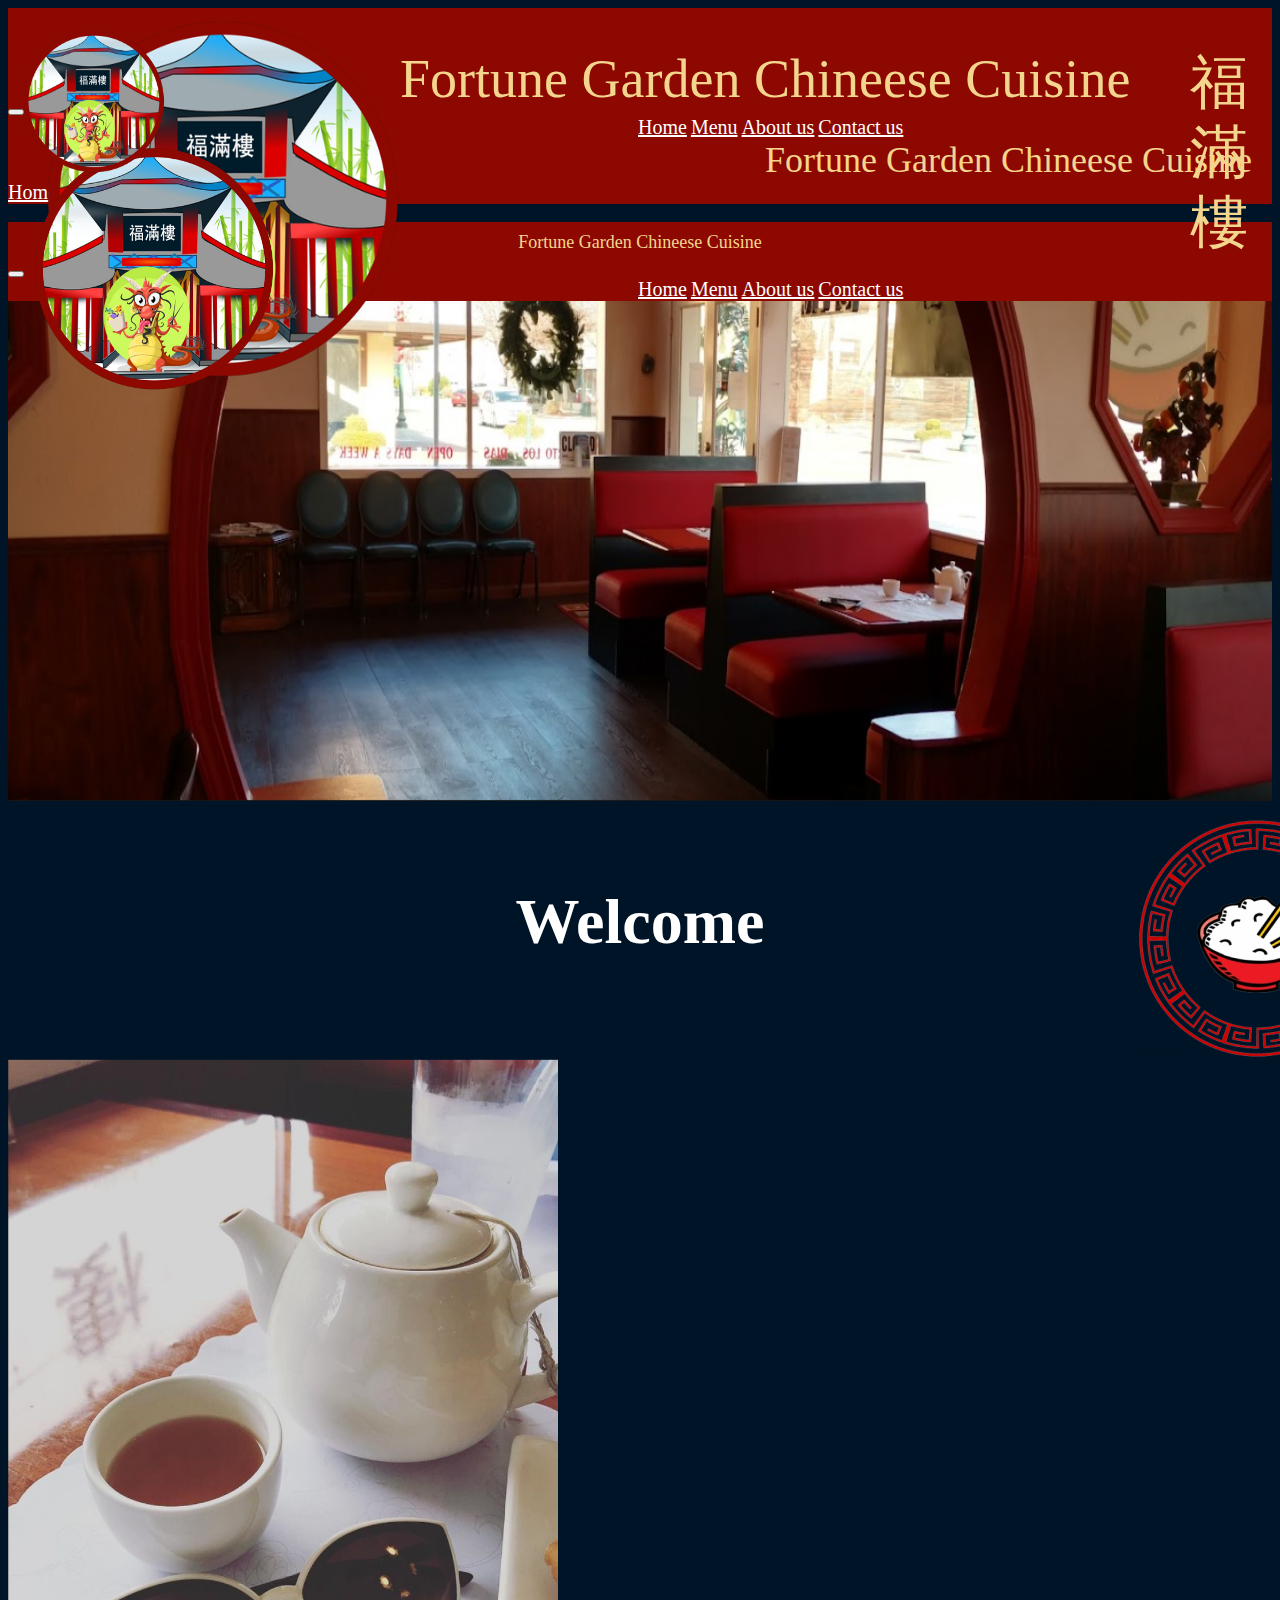
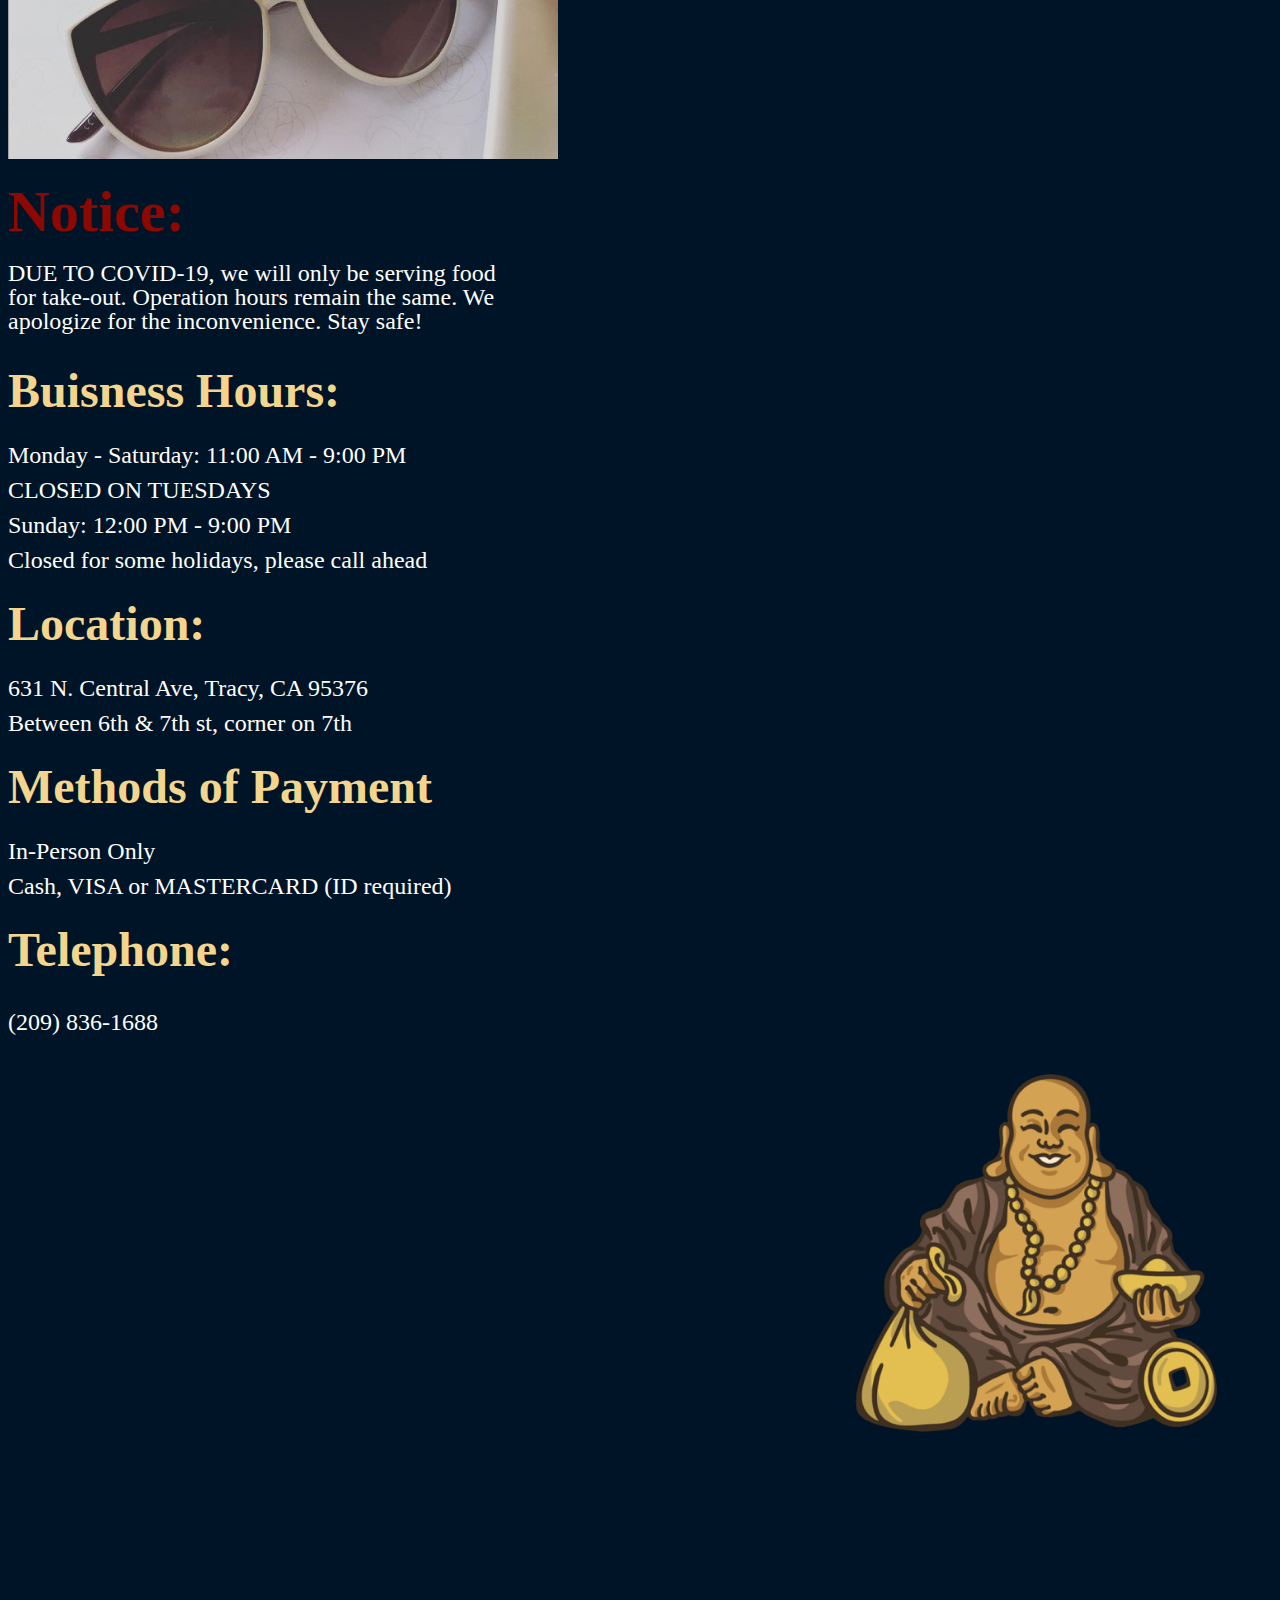
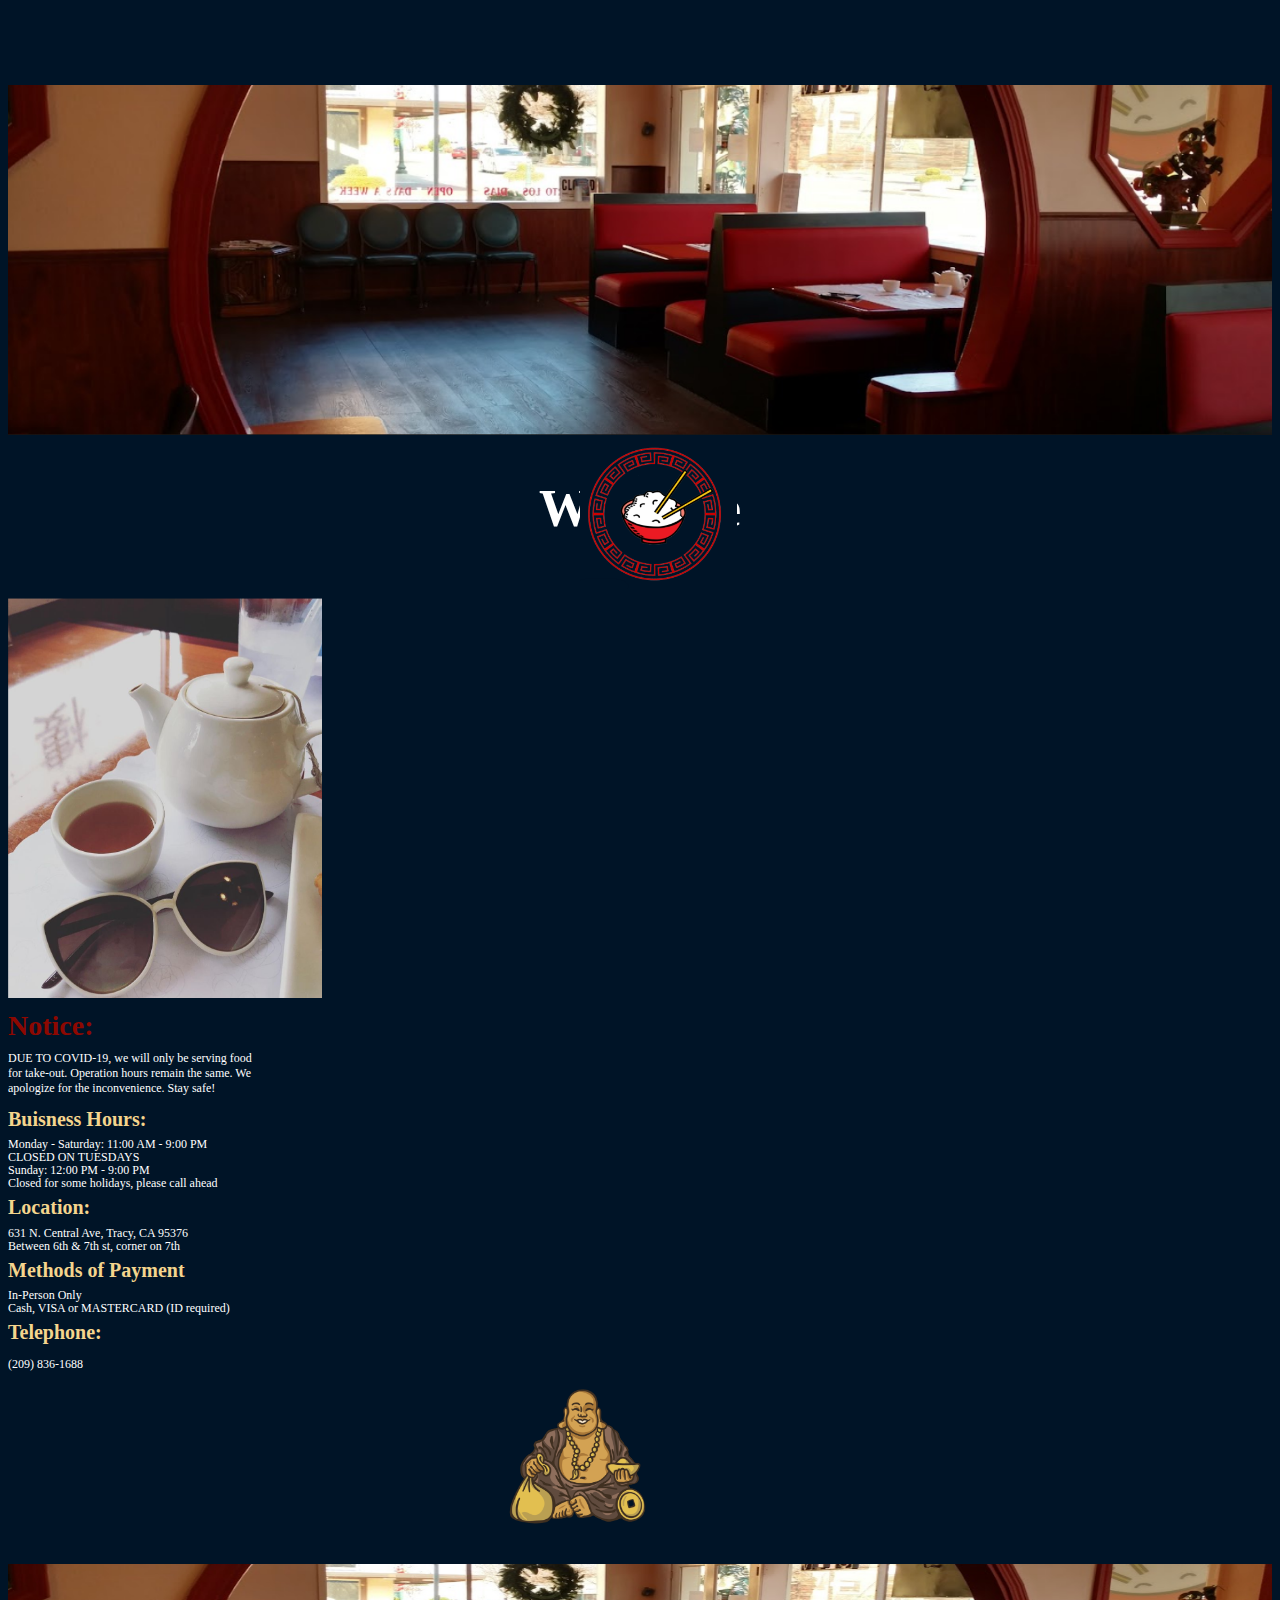
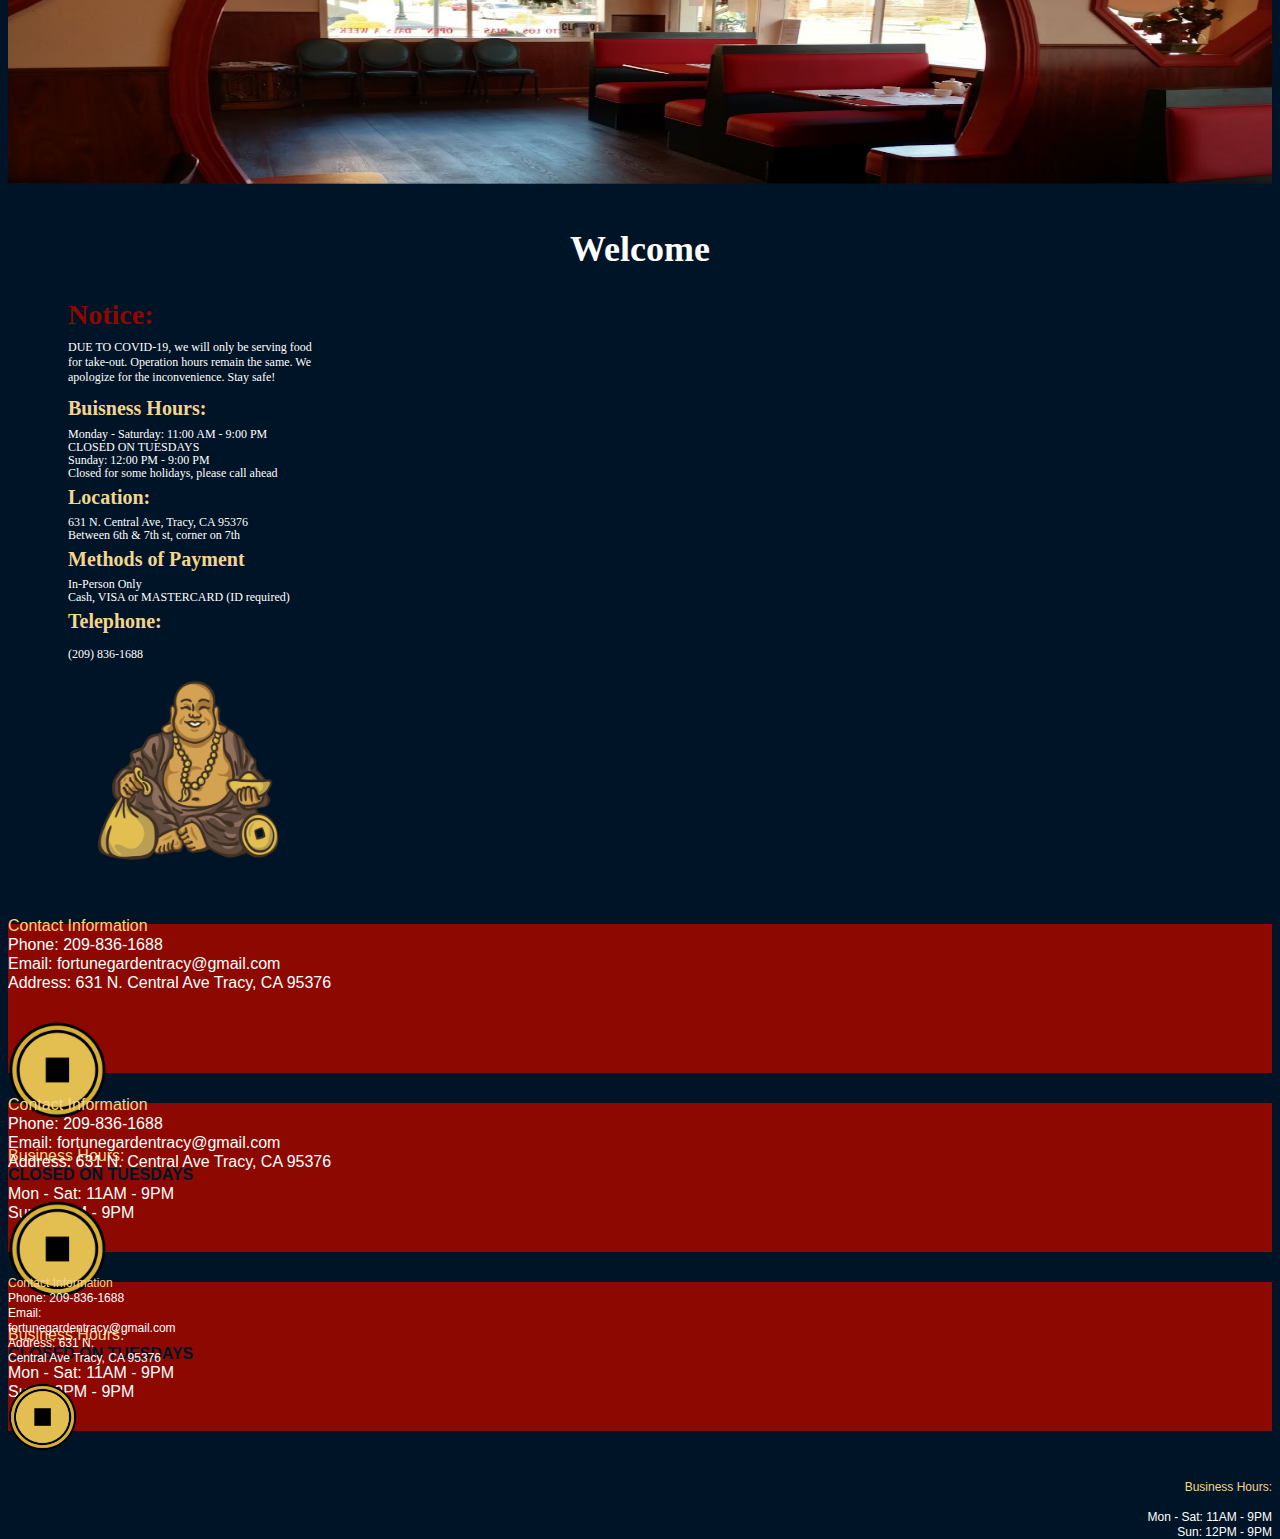
<file: index.html>
<!doctype html>
<html lang="en">

<head>
  <meta charset="utf-8">
  <meta name="viewport" content="width=device-width, initial-scale=1">
  <title>Bootstrap demo</title>
  <link href="https://cdn.jsdelivr.net/npm/bootstrap@5.2.3/dist/css/bootstrap.min.css" rel="stylesheet"
    integrity="sha384-rbsA2VBKQhggwzxH7pPCaAqO46MgnOM80zW1RWuH61DGLwZJEdK2Kadq2F9CUG65" crossorigin="anonymous">
  <link rel="stylesheet" href="./CSS/styleDan.css">
</head>

<body class="homeBody">
  <!---------------------------------------------------------------------------------------->
  <!---- NAV BAR START --------------------------------------------------------------------->
  <!---------------------------------------------------------------------------------------->

  <!------ LARGE --------------------------------------------------------------------------->
  <div class="container-fluid d-none d-sm-none d-lg-none d-xl-none d-xxl-block">
    <img src="./images/Screenshot_12-removebg-preview.png" alt="" class="headerImage">
  </div>
  <div class="topHeader d-none d-lg-none d-xl-none d-xxl-block">

    <div class="headerTitle">Fortune Garden Chineese Cuisine </div>
    <div class="headerChineseText">福滿樓</div>

    <nav class="navbar spacer navbar-expand-lg bg-body-tertiary d-none d-lg-none d-xl-none d-xxl-block">
      <div class="container-fluid">
        <button class="navbar-toggler" type="button" data-bs-toggle="collapse" data-bs-target="#navbarNavAltMarkup"
          aria-controls="navbarNavAltMarkup" aria-expanded="false" aria-label="Toggle navigation">
          <span class="navbar-toggler-icon"></span>
        </button>
        <div class="collapse navbar-collapse headerMargins" id="navbarNavAltMarkup">
          <div class="navbar-nav test">
            <a class="nav-link HeaderLinks" aria-current="page" href="./index.html">Home</a>
            <a class="nav-link HeaderLinks " href="./pages/pageLerisa.html">Menu</a>
            <a class="nav-link HeaderLinks" href="./pages/pageMark.html">About us</a>
            <a class="nav-link HeaderLinks" href="./pages/pageDan.html">Contact us</a>
          </div>
        </div>
      </div>
    </nav>
  </div>
  <!----- MEDIUM ------------------------------------------------------------------------->

  <div class=" d-sm-none d-none d-md-block d-lg-none d-xl-none d-xxl-none">
    <img src="./images/Screenshot_12-removebg-preview.png" alt="" class="headerImageMedium">
  </div>

  <div class="topHeaderMedium d-sm-none d-none d-md-block d-lg-none d-xl-none d-xxl-none">
    <div class="headerTitleMedium">Fortune Garden Chineese Cuisine </div>
    <nav class="navbar navbar-expand-sm bg-body-tertiary ">
      <div class="container-fluid">

        <div class="collapse navbar-collapse d-flex justify-content-end " id="navbarNavAltMarkup">
          <div class="navbar-nav">
            <a class="nav-link HeaderLinks" aria-current="page" href="./index.html">Home</a>
            <a class="nav-link HeaderLinks " href="./pages/pageLerisa.html">Menu</a>
            <a class="nav-link HeaderLinks" href="./pages/pageMark.html">About us</a>
            <a class="nav-link HeaderLinks" href="./pages/pageDan.html">Contact us</a>
          </div>
        </div>
      </div>
    </nav>
  </div>
  <!----- SMALL ------------------------------------------------------------------------->
  <div class="d-sm-none d-block d-md-none d-lg-none d-xl-none d-xxl-none">
    <img src="./images/Screenshot_12-removebg-preview.png" alt="" class="headerImageSmall">
  </div>
  <div class="container-fluid topHeaderSmall d-sm-none d-block d-md-none d-lg-none d-xl-none d-xxl-none">
    <p class="headerTitleSmall">Fortune Garden Chineese Cuisine</p>
    <div class="row">
      <div class="col-10">

        <p class="headerChineseTextSmall">福滿樓</p>
      </div>
      <div class="col-2 ">

        <nav
          class="navbar navbar-expand-lg bg-body-tertiary d-sm-none d-block d-md-none d-lg-none d-xl-none d-xxl-none">
          <div class="container-fluid d-flex justify-content-end">
            <button class="navbar-toggler " type="button" data-bs-toggle="collapse" data-bs-target="#navbarNavAltMarkup"
              aria-controls="navbarNavAltMarkup" aria-expanded="false" aria-label="Toggle navigation">
              <span class="navbar-toggler-icon"></span>
            </button>
            <div class="collapse navbar-collapse headerMargins" id="navbarNavAltMarkup">
              <div class="navbar-nav test">
                <a class="nav-link HeaderLinks" aria-current="page" href="./index.html">Home</a>
                <a class="nav-link HeaderLinks " href="./pages/pageLerisa.html">Menu</a>
                <a class="nav-link HeaderLinks" href="./pages/pageMark.html">About us</a>
                <a class="nav-link HeaderLinks" href="./pages/pageDan.html">Contact us</a>
              </div>
            </div>
          </div>
        </nav>

      </div>
    </div>

  </div>
  <!---------------------------------------------------------------------------------------->
  <!---- NAV BAR END ----------------------------------------------------------------------->
  <!---------------------------------------------------------------------------------------->

  <!---------------------------------------------------------------------------------------->
  <!---- HOME PAGE MAIN CONTENT START ------------------------------------------------------>
  <!---------------------------------------------------------------------------------------->

  <!------ LARGE --------------------------------------------------------------------------->
  <div class="container-fluid d-none d-sm-none d-lg-none d-xl-none d-xxl-block">
    <!-- Hero Image -->
    <div class="">
      <img src="./images/Screenshot_16.png" alt="" class="homeHeroImage">
    </div>
    <!-- Rice Bowl Picture -->
    <div>
      <img src="./images/Screenshot_3-removebg-preview (1).png" alt="" class="riceBowlHome">
    </div>
    <!-- MAIN CONTENT -->
    <div class="row homeLargeContent ">
      <!-- Welcome Banner -->
      <div>
        <h1 class="welcomeText">Welcome</h1>
      </div>
      <!-- Main Image -->
      <div class="col-7 d-flex justify-content-center">
        <img src="./images/Screenshot_17.png" alt="" class="HomeMainImage">
      </div>
      <!-- Main Text -->
      <div class="col-5 HomeContentText">
        <h1 class="noticeHeader">Notice:</h1>
        <div class="noticeText">
          <p>DUE TO COVID-19, we will only be serving food for take-out.
            Operation hours remain the same.
            We apologize for the inconvenience. Stay safe!</p>
        </div>
        <h1 class="homeHeader">Buisness Hours:</h1>
        <div class="hoursText">
          <p>Monday - Saturday: 11:00 AM - 9:00 PM</p>
          <p>CLOSED ON TUESDAYS</p>
          <p>Sunday: 12:00 PM - 9:00 PM</p>
          <p>Closed for some holidays, please call ahead</p>
        </div>
        <h1 class="homeHeader">Location:</h1>
        <div class="location">
          <p>631 N. Central Ave, Tracy, CA 95376</p>
          <p>Between 6th & 7th st, corner on 7th</p>
        </div>
        <h1 class="homeHeader">Methods of Payment</h1>
        <div class="paymentText">
          <p> In-Person Only</p>
          <p>Cash, VISA or MASTERCARD (ID required)</p>
        </div>
        <h1 class="homeHeader">Telephone:</h1>
        <p>(209) 836-1688</p>
      </div>
      <!-- Buddah Image -->
      <div>
        <img src="./images/Screenshot_10-removebg-preview.png" alt="" class="buddahImage">
      </div>
    </div>
  </div>
  <!------ Medium ------------------------------------------------------------------------>
  <div class="container-fluid d-sm-none d-none d-md-block d-lg-none d-xl-none d-xxl-none">
    <!-- Hero Image -->
    <div>
      <img src="./images/Screenshot_16.png" alt="" class="homeHeroImageMedium">
    </div>
    <!-- Rice Bowl Picture -->
    <div>
      <img src="./images/Screenshot_3-removebg-preview (1).png" alt="" class="riceBowlHomeMedium">
    </div>
    <!-- MAIN CONTENT -->
    <div class="row homeMediumContent ">
      <!-- Welcome Banner -->
      <div>
        <h1 class="welcomeTextMedium">Welcome</h1>
      </div>
      <!-- Main Image -->
      <div class="col-7 d-flex justify-content-center">
        <img src="./images/Screenshot_17.png" alt="" class="HomeMainImageMedium">
      </div>
      <!-- Main Text -->
      <div class="col-5 HomeContentTextMedium">
        <h1 class="noticeHeaderMedium">Notice:</h1>
        <div class="noticeTextMedium">
          <p>DUE TO COVID-19, we will only be serving food for take-out.
            Operation hours remain the same.
            We apologize for the inconvenience. Stay safe!</p>
        </div>
        <h1 class="homeHeaderMedium">Buisness Hours:</h1>
        <div class="hoursTextMedium">
          <p>Monday - Saturday: 11:00 AM - 9:00 PM</p>
          <p>CLOSED ON TUESDAYS</p>
          <p>Sunday: 12:00 PM - 9:00 PM</p>
          <p>Closed for some holidays, please call ahead</p>
        </div>
        <h1 class="homeHeaderMedium">Location:</h1>
        <div class="locationMedium">
          <p>631 N. Central Ave, Tracy, CA 95376</p>
          <p>Between 6th & 7th st, corner on 7th</p>
        </div>
        <h1 class="homeHeaderMedium">Methods of Payment</h1>
        <div class="paymentTextMedium">
          <p> In-Person Only</p>
          <p>Cash, VISA or MASTERCARD (ID required)</p>
        </div>
        <h1 class="homeHeaderMedium">Telephone:</h1>
        <p>(209) 836-1688</p>
      </div>
      <!-- Buddah Image -->
      <div>
        <img src="./images/Screenshot_10-removebg-preview.png" alt="" class="buddahImageMedium">
      </div>
    </div>
  </div>
  <!------ Small -------------------------------------------------------------------------->
  <div class="container-fluid d-sm-none d-block d-md-none d-lg-none d-xl-none d-xxl-none">
    <!-- Hero Image -->
    <div>
      <img src="./images/Screenshot_16.png" alt="" class="homeHeroImageSmall">
    </div>
    <!-- MAIN CONTENT -->
    <!-- Welcome Banner -->
    <div>
      <h1 class="welcomeTextSmall">Welcome</h1>
    </div>
    <!-- Main Text -->
    <div class="HomeContentTextSmall homeSmallContent">
      <h1 class="noticeHeaderMedium">Notice:</h1>
      <div class="noticeTextMedium">
        <p>DUE TO COVID-19, we will only be serving food for take-out.
          Operation hours remain the same.
          We apologize for the inconvenience. Stay safe!</p>
      </div>
      <h1 class="homeHeaderMedium">Buisness Hours:</h1>
      <div class="hoursTextMedium">
        <p>Monday - Saturday: 11:00 AM - 9:00 PM</p>
        <p>CLOSED ON TUESDAYS</p>
        <p>Sunday: 12:00 PM - 9:00 PM</p>
        <p>Closed for some holidays, please call ahead</p>
      </div>
      <h1 class="homeHeaderMedium">Location:</h1>
      <div class="locationMedium">
        <p>631 N. Central Ave, Tracy, CA 95376</p>
        <p>Between 6th & 7th st, corner on 7th</p>
      </div>
      <h1 class="homeHeaderMedium">Methods of Payment</h1>
      <div class="paymentTextMedium">
        <p> In-Person Only</p>
        <p>Cash, VISA or MASTERCARD (ID required)</p>
      </div>
      <h1 class="homeHeaderMedium">Telephone:</h1>
      <p>(209) 836-1688</p>
      <!-- Buddah Image -->
      <div>
        <img src="./images/Screenshot_10-removebg-preview.png" alt="" class="buddahImageSmall">
      </div>
    </div>
  </div>
  <!---------------------------------------------------------------------------------------->
  <!---- HOME PAGE MAIN CONTENT END -------------------------------------------------------->
  <!---------------------------------------------------------------------------------------->

  <!---------------------------------------------------------------------------------------->
  <!---- Footer START ---------------------------------------------------------------------->
  <!---------------------------------------------------------------------------------------->

  <!------- LARGE -------------------------------------------------------------------------->
  <div class="danFooter container-fluid d-none d-lg-none d-xl-none d-xxl-block">
    <div class="row">
      <div class="col-4 footerContentText d-flex justify-content-center">
        <div>
          <p style="color: #F4D58D;"> Contact Information</p>
          <p>Phone: 209-836-1688</p>
          <p>Email: fortunegardentracy@gmail.com</p>
          <p>Address: 631 N. Central Ave Tracy, CA 95376</p>
        </div>

      </div>
      <div class="col-6 d-flex justify-content-end"><img src="./images/Screenshot_1-removebg-preview.png" alt=""
          class="coin"></div>
      <div class="col-2 footerContentOtherText justify-content-end">
        <p style="color: #F4D58D;">Business Hours:</p>
        <p style="color: #001427; font-weight: 600;">CLOSED ON TUESDAYS</p>
        <p>Mon - Sat: 11AM - 9PM</p>
        <p>Sun: 12PM - 9PM</p>
      </div>
    </div>
  </div>


  <!------- MEDIUM -------------------------------------------------------------------------->
  <div class="danFooter container-fluid d-sm-none d-none d-md-block d-lg-none d-xl-none d-xxl-none">
    <div class="row">
      <div class="col-6 footerContentText d-flex justify-content-center">
        <div>
          <p style="color: #F4D58D;"> Contact Information</p>
          <p>Phone: 209-836-1688</p>
          <p>Email: fortunegardentracy@gmail.com</p>
          <p>Address: 631 N. Central Ave Tracy, CA 95376</p>
        </div>
      </div>
      <div class="col-2 d-flex justify-content-end"><img src="./images/Screenshot_1-removebg-preview.png" alt=""
          class="coin"></div>
      <div class="col-4 footerContentOtherText justify-content-end">
        <p style="color: #F4D58D;">Business Hours:</p>
        <p style="color: #001427; font-weight: 600;">CLOSED ON TUESDAYS</p>
        <p>Mon - Sat: 11AM - 9PM</p>
        <p>Sun: 12PM - 9PM</p>
      </div>

    </div>
  </div>

  <!------- SMALL -------------------------------------------------------------------------->
  <div class="danFooter container-fluid d-sm-none d-block d-md-none d-lg-none d-xl-none d-xxl-none">
    <div class="row">
      <div class="col-5 footerContentTextSmall d-flex justify-content-start">
        <div>
          <p style="color: #F4D58D;"> Contact Information</p>
          <p>Phone: 209-836-1688</p>
          <p>Email: </p>
          <p>fortunegardentracy@gmail.com</p>
          <p>Address: 631 N. </p>
          <p>Central Ave Tracy, CA 95376</p>
        </div>

      </div>
      <div class="col-2 d-flex justify-content-start"><img src="./images/Screenshot_1-removebg-preview.png" alt=""
          class="coinSmall"></div>
      <div class="col-5 footerContentOtherTextSmall justify-content-center">
        <p style="color: #F4D58D;">Business Hours:</p>
        <p style="color: #001427; font-weight: 600;">CLOSED TUESDAYS</p>
        <p>Mon - Sat: 11AM - 9PM</p>
        <p>Sun: 12PM - 9PM</p>
      </div>
    </div>
  </div>

  <!---------------------------------------------------------------------------------------->
  <!---- Footer Ender ---------------------------------------------------------------------->
  <!---------------------------------------------------------------------------------------->
  <script src="https://cdn.jsdelivr.net/npm/bootstrap@5.2.3/dist/js/bootstrap.bundle.min.js"
    integrity="sha384-kenU1KFdBIe4zVF0s0G1M5b4hcpxyD9F7jL+jjXkk+Q2h455rYXK/7HAuoJl+0I4"
    crossorigin="anonymous"></script>
</body>

</html>
</file>
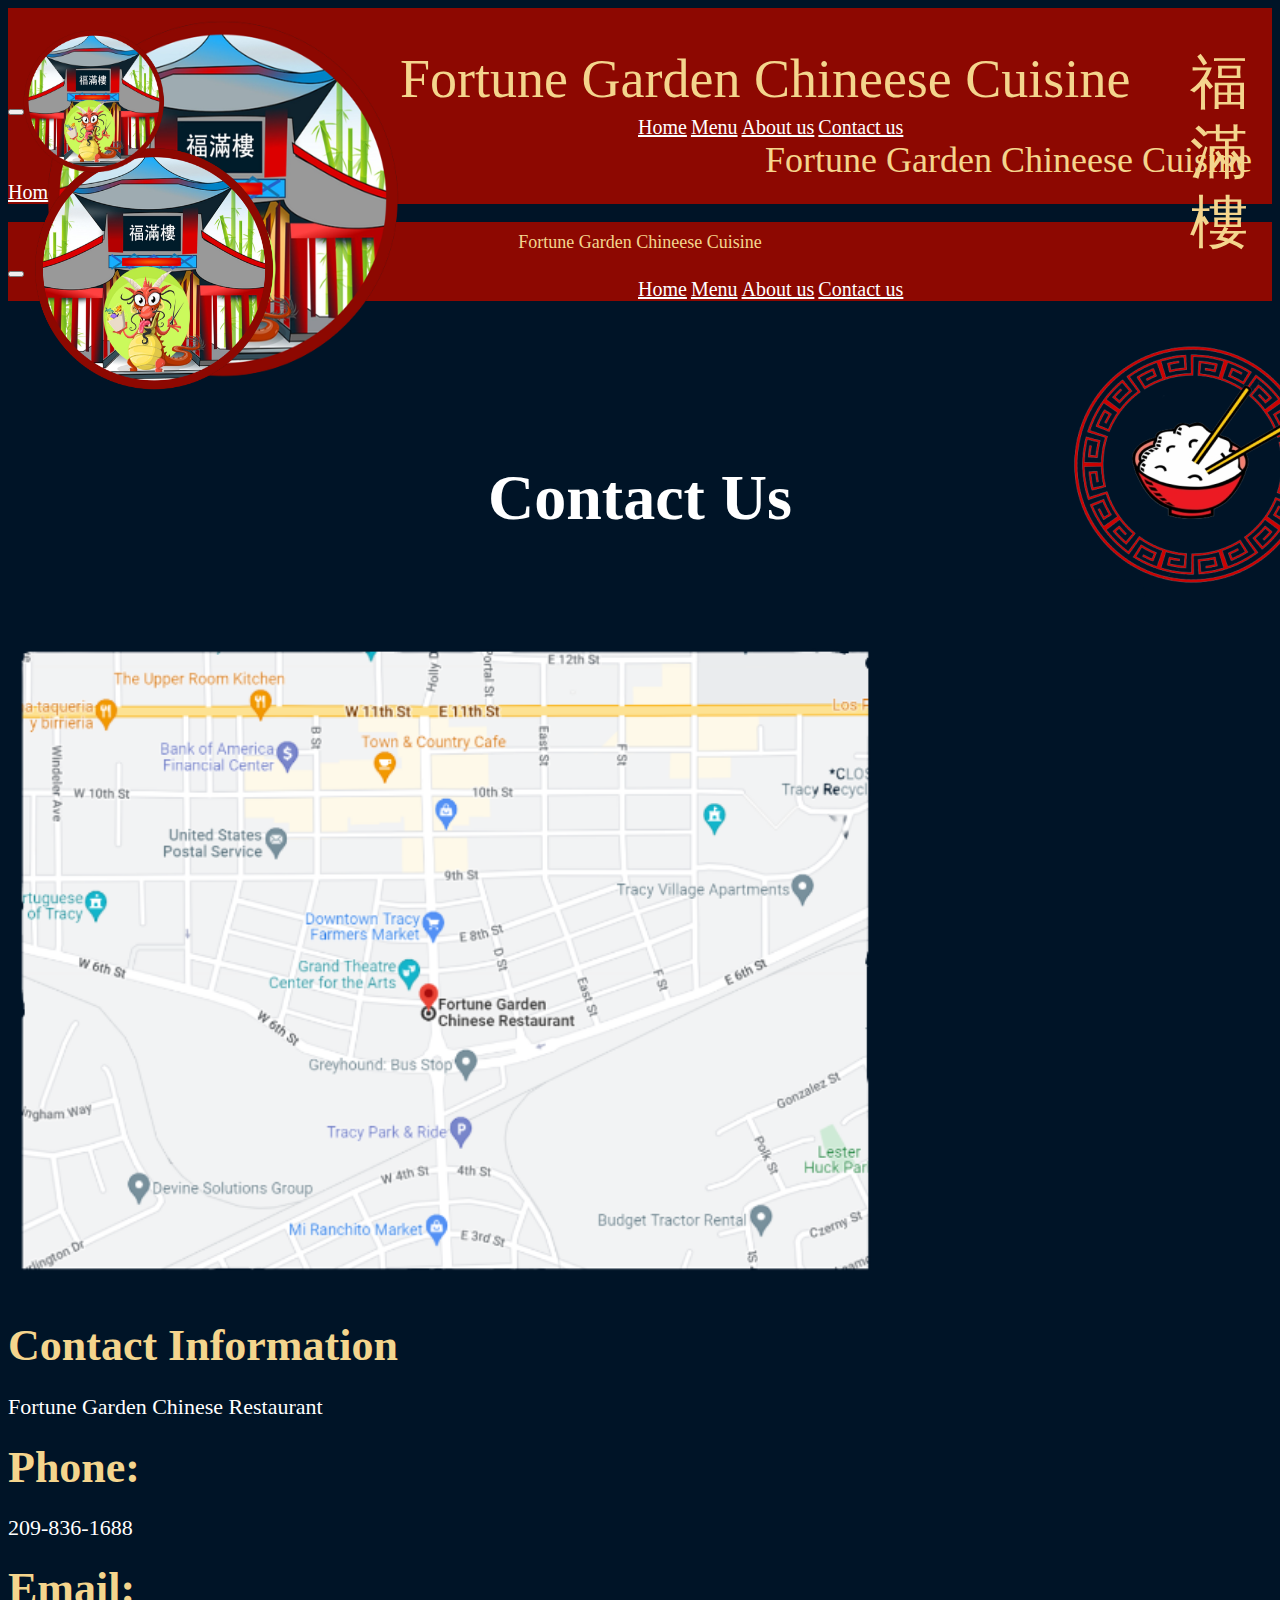
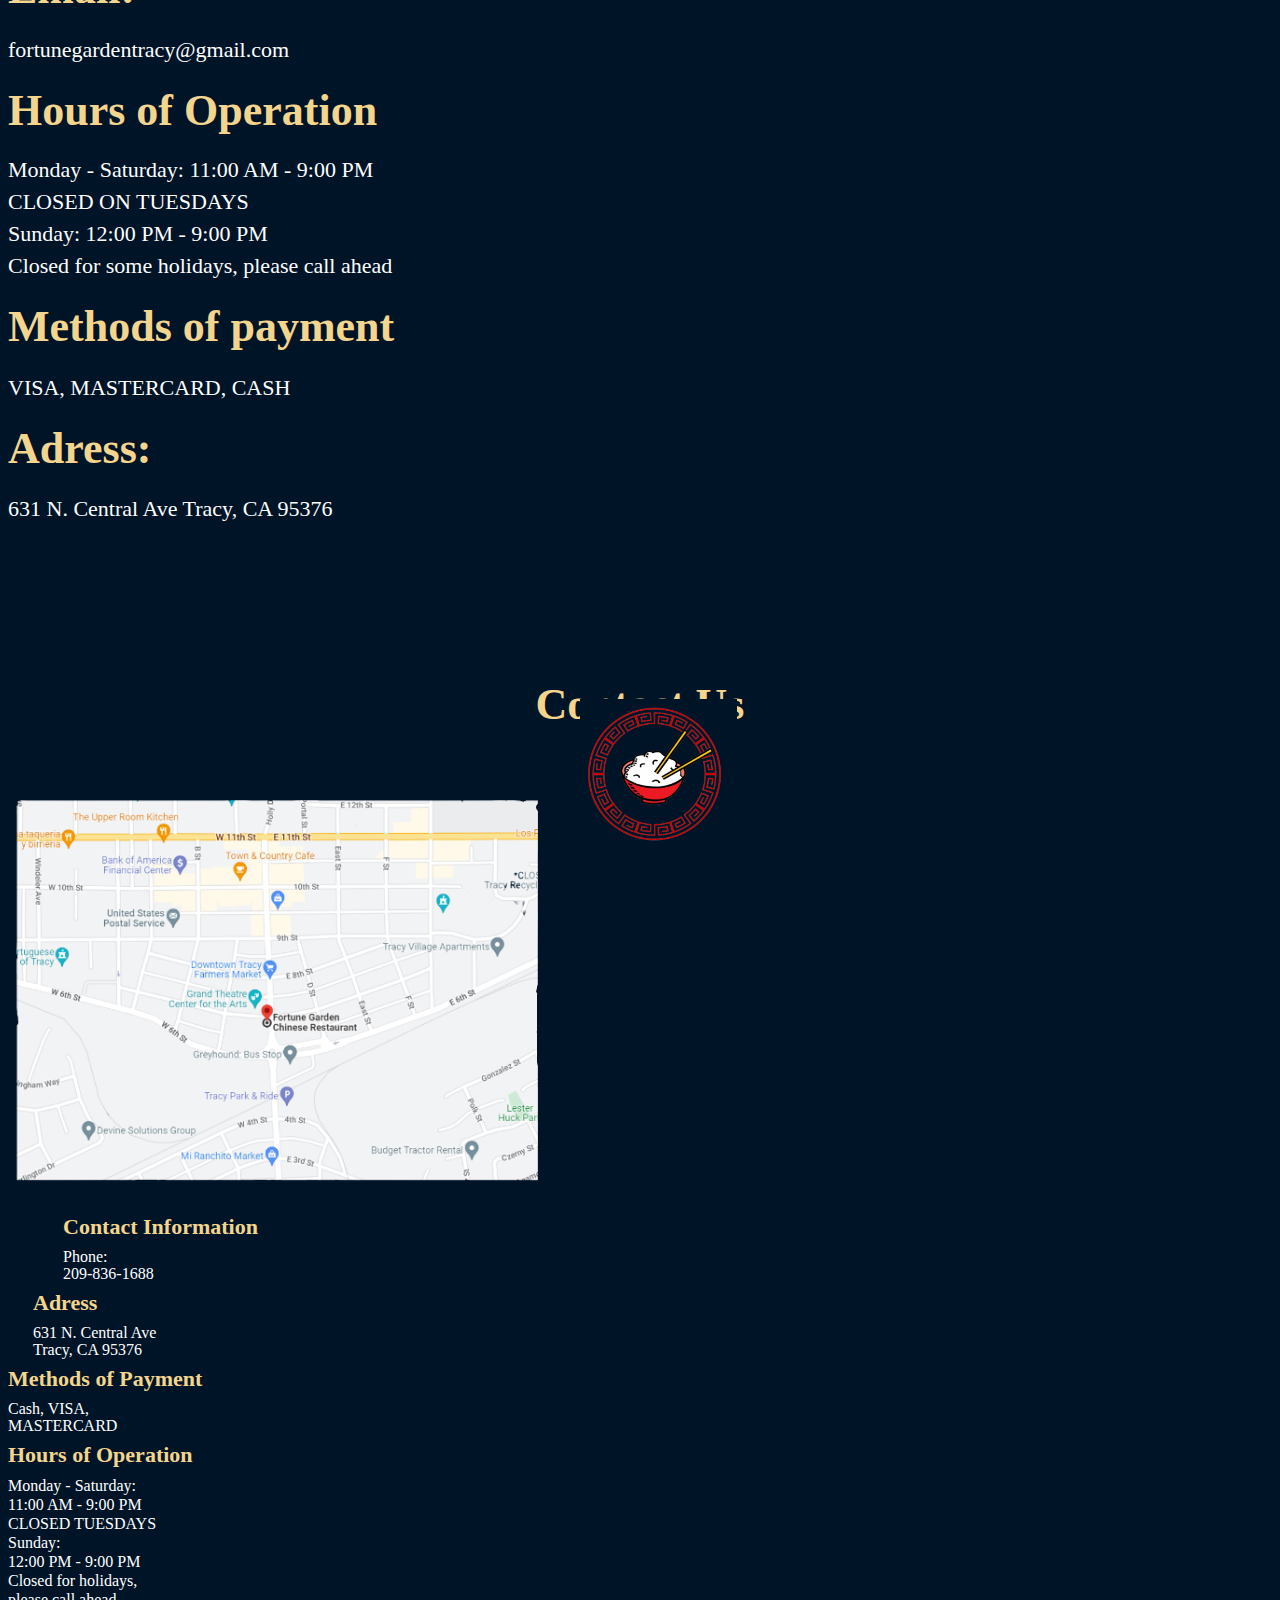
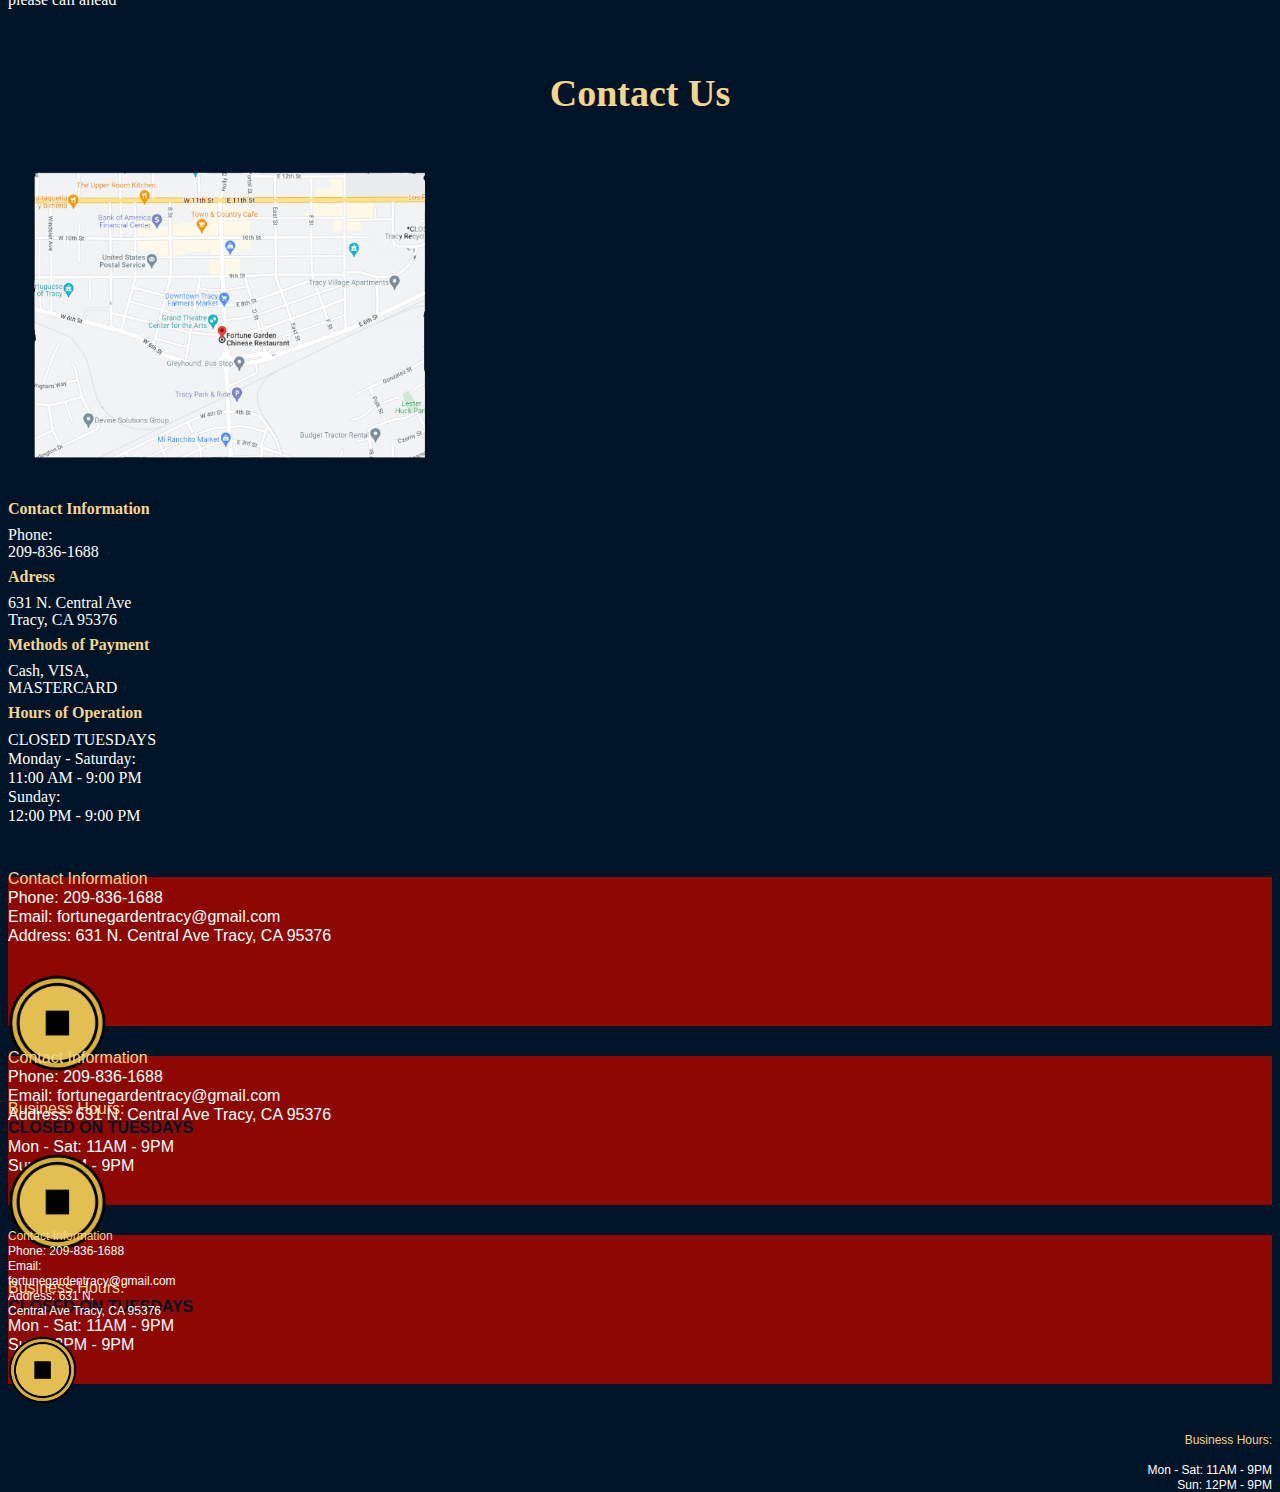
<file: pages/pageDan.html>
<!doctype html>
<html lang="en">

<head>
  <meta charset="utf-8">
  <meta name="viewport" content="width=device-width, initial-scale=1">
  <title>Bootstrap demo</title>
  <link href="https://cdn.jsdelivr.net/npm/bootstrap@5.2.3/dist/css/bootstrap.min.css" rel="stylesheet"
    integrity="sha384-rbsA2VBKQhggwzxH7pPCaAqO46MgnOM80zW1RWuH61DGLwZJEdK2Kadq2F9CUG65" crossorigin="anonymous">
  <link rel="stylesheet" href="../CSS/styleDan.css">
</head>


<body class="homeBody">
  <!---------------------------------------------------------------------------------------->
  <!---- NAV BAR START --------------------------------------------------------------------->
  <!---------------------------------------------------------------------------------------->

  <!------ LARGE --------------------------------------------------------------------------->
  <div class="container-fluid d-none d-sm-none d-lg-none d-xl-none d-xxl-block">
    <img src="../images/Screenshot_12-removebg-preview.png" alt="" class="headerImage">
  </div>
  <div class="topHeader d-none d-lg-none d-xl-none d-xxl-block">
    <div class="headerTitle">Fortune Garden Chineese Cuisine </div>
    <div class="headerChineseText">福滿樓</div>
    <nav class="navbar spacer navbar-expand-lg bg-body-tertiary d-none d-lg-none d-xl-none d-xxl-block">
      <div class="container-fluid">
        <button class="navbar-toggler" type="button" data-bs-toggle="collapse" data-bs-target="#navbarNavAltMarkup"
          aria-controls="navbarNavAltMarkup" aria-expanded="false" aria-label="Toggle navigation">
          <span class="navbar-toggler-icon"></span>
        </button>
        <div class="collapse navbar-collapse headerMargins" id="navbarNavAltMarkup">
          <div class="navbar-nav test">
            <a class="nav-link HeaderLinks" aria-current="page" href="../index.html">Home</a>
            <a class="nav-link HeaderLinks " href="../pages/pageLerisa.html">Menu</a>
            <a class="nav-link HeaderLinks" href="../pages/pageMark.html">About us</a>
            <a class="nav-link HeaderLinks" href="../pages/pageDan.html">Contact us</a>
          </div>
        </div>
      </div>
    </nav>
  </div>
  <!----- MEDIUM ------------------------------------------------------------------------->
  <div class=" d-sm-none d-none d-md-block d-lg-none d-xl-none d-xxl-none">
    <img src="../images/Screenshot_12-removebg-preview.png" alt="" class="headerImageMedium">
  </div>
  <div class="topHeaderMedium d-sm-none d-none d-md-block d-lg-none d-xl-none d-xxl-none">
    <div class="headerTitleMedium">Fortune Garden Chineese Cuisine </div>
    <nav class="navbar navbar-expand-sm bg-body-tertiary ">
      <div class="container-fluid">
        <div class="collapse navbar-collapse d-flex justify-content-end " id="navbarNavAltMarkup">
          <div class="navbar-nav">
            <a class="nav-link HeaderLinks" aria-current="page" href="../index.html">Home</a>
            <a class="nav-link HeaderLinks " href="../pages/pageLerisa.html">Menu</a>
            <a class="nav-link HeaderLinks" href="../pages/pageMark.html">About us</a>
            <a class="nav-link HeaderLinks" href="../pages/pageDan.html">Contact us</a>
          </div>
        </div>
      </div>
    </nav>
  </div>
  <!----- SMALL ------------------------------------------------------------------------->
  <div class="d-sm-none d-block d-md-none d-lg-none d-xl-none d-xxl-none">
    <img src="../images/Screenshot_12-removebg-preview.png" alt="" class="headerImageSmall">
  </div>
  <div class="container-fluid topHeaderSmall d-sm-none d-block d-md-none d-lg-none d-xl-none d-xxl-none">
    <p class="headerTitleSmall">Fortune Garden Chineese Cuisine</p>
    <div class="row">
      <div class="col-10">
        <p class="headerChineseTextSmall">福滿樓</p>
      </div>
      <div class="col-2 ">
        <nav
          class="navbar navbar-expand-lg bg-body-tertiary d-sm-none d-block d-md-none d-lg-none d-xl-none d-xxl-none">
          <div class="container-fluid d-flex justify-content-end">
            <button class="navbar-toggler " type="button" data-bs-toggle="collapse" data-bs-target="#navbarNavAltMarkup"
              aria-controls="navbarNavAltMarkup" aria-expanded="false" aria-label="Toggle navigation">
              <span class="navbar-toggler-icon"></span>
            </button>
            <div class="collapse navbar-collapse headerMargins" id="navbarNavAltMarkup">
              <div class="navbar-nav test">
                <a class="nav-link HeaderLinks" aria-current="page" href="../index.html">Home</a>
                <a class="nav-link HeaderLinks " href="../pages/pageLerisa.html">Menu</a>
                <a class="nav-link HeaderLinks" href="../pages/pageMark.html">About us</a>
                <a class="nav-link HeaderLinks" href="../pages/pageDan.html">Contact us</a>
              </div>
            </div>
          </div>
        </nav>
      </div>
    </div>
  </div>
  <!---------------------------------------------------------------------------------------->
  <!---- NAV BAR END ----------------------------------------------------------------------->
  <!---------------------------------------------------------------------------------------->


  <!---------------------------------------------------------------------------------------->
  <!---- Contact Content Start ------------------------------------------------------------->
  <!---------------------------------------------------------------------------------------->

  <!----- LARGE ------------------------------------------------------------------------->
  <div class="d-none d-sm-none d-lg-none d-xl-none d-xxl-block">
    <img src="../images/Screenshot_3-removebg-preview (1).png" alt="" class="riceBowlContact">
  </div>
  <div class=" container-fluid d-none d-sm-none d-lg-none d-xl-none d-xxl-block contactText">
    <div>
      <h1 class="welcomeText">Contact Us</h1>
    </div>
    <div class="row">
      <div class="col-8 d-flex  justify-content-center"><img src="../images/Screenshot_2-removebg-preview (1).png"
          alt="" class="mapImage"></div>
      <div class="col-4">
        <h1 class="contactHeader">Contact Information</h1>
        <p class="paymentText">Fortune Garden Chinese Restaurant</p>
        <h1 class="homeHeader">Phone:</h1>
        <P class="paymentText">209-836-1688</P>
        <h1 class="homeHeader">Email:</h1>
        <p class="paymentText">fortunegardentracy@gmail.com</p>
        <h1 class="homeHeader">Hours of Operation</h1>
        <div class="hoursTextContact">
          <p>Monday - Saturday: 11:00 AM - 9:00 PM</p>
          <p>CLOSED ON TUESDAYS</p>
          <p>Sunday: 12:00 PM - 9:00 PM</p>
          <p>Closed for some holidays, please call ahead</p>
        </div>
        <h1 class="homeHeader">Methods of payment</h1>
        <p class="paymentText">VISA, MASTERCARD, CASH</p>
        <h1 class="homeHeader">Adress:</h1>
        <p class="paymentText">631 N. Central Ave
          Tracy, CA 95376</p>
      </div>
    </div>
  </div>
  <!----- Medium ------------------------------------------------------------------------->
<div class="d-sm-none d-none d-md-block d-lg-none d-xl-none d-xxl-none">
  <img src="../images/Screenshot_3-removebg-preview (1).png" alt="" class="riceBowlContactMedium">
</div>
<div class=" container-fluid d-sm-none d-none d-md-block d-lg-none d-xl-none d-xxl-none ">
  <div>
    <h1 class="contactBannerTextMedium">Contact Us</h1>
  </div>
    <div class="container-fluid d-flex  justify-content-center">
      <img src="../images/Screenshot_2-removebg-preview (1).png" alt="" class="mapImageMedium">
    </div>
    <div class="row container-fluid contactMedium ">
      <div class="col-3 right">
        <h1 class="ContactHeaderMedium">Contact Information</h1>
        <p class="ContactMediumText">Phone:</p>
        <p class="ContactMediumText">209-836-1688</p>
      </div>
      <div class="col-3 rightAdress ">
        <h1 class="ContactHeaderMedium">Adress</h1>
        <p class="ContactMediumText">631 N. Central Ave </p>
        <p class="ContactMediumText">Tracy, CA 95376</p>
      </div>
      <div class="col-3  ">
        <h1 class="ContactHeaderMedium">Methods of Payment</h1>
        <p class="ContactMediumText">Cash, VISA,</p>
        <p class="ContactMediumText">MASTERCARD</p>
      </div>
      <div class="col-3 ">
        <h1 class=" ContactHeaderMedium">Hours of Operation</h1>
        <div class="hoursTextContactMedium">
          <p>Monday - Saturday: </p>
          <p>11:00 AM - 9:00 PM</p>
          <p>CLOSED TUESDAYS</p>
          <p>Sunday: </p>
          <p>12:00 PM - 9:00 PM</p>
          <p>Closed for holidays, </p>
          <p>please call ahead</p>
        </div>
      </div>
    </div>    
  </div>
  <!------- Small --------------------------------------------------------------------------->
<div class="d-sm-none d-block d-md-none d-lg-none d-xl-none d-xxl-none">
  <div>
    <h1 class="contactBannerTextSmall">Contact Us</h1>
  </div>
  <div class="container-fluid d-flex  justify-content-center">
    <img src="../images/Screenshot_2-removebg-preview (1).png" alt="" class="mapImageSmall">
  </div>
  <div class=" container-fluid row smallSpace">
    <div class="col-3"></div>
    <div class="col-9">
      <div class="">
    <div class="">
      <h1 class="ContactHeaderSmall">Contact Information</h1>
      <p class="ContactMediumText">Phone:</p>
      <p class="ContactMediumText">209-836-1688</p>
    </div>
    <div class="">
      <h1 class="ContactHeaderSmall">Adress</h1>
      <p class="ContactMediumText">631 N. Central Ave </p>
      <p class="ContactMediumText">Tracy, CA 95376</p>
    </div>
    <div class="">
      <h1 class="ContactHeaderSmall">Methods of Payment</h1>
      <p class="ContactMediumText">Cash, VISA,</p>
      <p class="ContactMediumText">MASTERCARD</p>
    </div>
    <div class="">
      <h1 class=" ContactHeaderSmall">Hours of Operation</h1>
      <div class="hoursTextContactMedium">
        <p>CLOSED TUESDAYS</p>
        <p>Monday - Saturday: </p>
        <p>11:00 AM - 9:00 PM</p>
        <p>Sunday: </p>
        <p>12:00 PM - 9:00 PM</p>
      </div>
    </div>
  </div>
</div>
</div>
</div>
  <!---------------------------------------------------------------------------------------->
  <!---- Footer START ---------------------------------------------------------------------->
  <!---------------------------------------------------------------------------------------->

  <!------- LARGE -------------------------------------------------------------------------->
  <div class="danFooter container-fluid d-none d-lg-none d-xl-none d-xxl-block">
    <div class="row">
      <div class="col-4 footerContentText d-flex justify-content-center">
        <div>
          <p style="color: #F4D58D;"> Contact Information</p>
          <p>Phone: 209-836-1688</p>
          <p>Email: fortunegardentracy@gmail.com</p>
          <p>Address: 631 N. Central Ave Tracy, CA 95376</p>
        </div>
      </div>
      <div class="col-6 d-flex justify-content-end"><img src="../images/Screenshot_1-removebg-preview.png" alt=""
          class="coin"></div>
      <div class="col-2 footerContentOtherText justify-content-end">
        <p style="color: #F4D58D;">Business Hours:</p>
        <p style="color: #001427; font-weight: 600;">CLOSED ON TUESDAYS</p>
        <p>Mon - Sat: 11AM - 9PM</p>
        <p>Sun: 12PM - 9PM</p>
      </div>
    </div>
  </div>

  <!------- MEDIUM -------------------------------------------------------------------------->
  <div class="danFooter container-fluid d-sm-none d-none d-md-block d-lg-none d-xl-none d-xxl-none">
    <div class="row">
      <div class="col-6 footerContentText d-flex justify-content-center">
        <div>
          <p style="color: #F4D58D;"> Contact Information</p>
          <p>Phone: 209-836-1688</p>
          <p>Email: fortunegardentracy@gmail.com</p>
          <p>Address: 631 N. Central Ave Tracy, CA 95376</p>
        </div>
      </div>
      <div class="col-2 d-flex justify-content-end"><img src="../images/Screenshot_1-removebg-preview.png" alt=""
          class="coin"></div>
      <div class="col-4 footerContentOtherText justify-content-end">
        <p style="color: #F4D58D;">Business Hours:</p>
        <p style="color: #001427; font-weight: 600;">CLOSED ON TUESDAYS</p>
        <p>Mon - Sat: 11AM - 9PM</p>
        <p>Sun: 12PM - 9PM</p>
      </div>
    </div>
  </div>

  <!------- SMALL -------------------------------------------------------------------------->
  <div class="danFooter container-fluid d-sm-none d-block d-md-none d-lg-none d-xl-none d-xxl-none">
    <div class="row">
      <div class="col-5 footerContentTextSmall d-flex justify-content-start">
        <div>
          <p style="color: #F4D58D;"> Contact Information</p>
          <p>Phone: 209-836-1688</p>
          <p>Email: </p>
          <p>fortunegardentracy@gmail.com</p>
          <p>Address: 631 N. </p>
          <p>Central Ave Tracy, CA 95376</p>
        </div>
      </div>
      <div class="col-2 d-flex justify-content-start"><img src="../images/Screenshot_1-removebg-preview.png" alt=""
          class="coinSmall"></div>
      <div class="col-5 footerContentOtherTextSmall justify-content-center">
        <p style="color: #F4D58D;">Business Hours:</p>
        <p style="color: #001427; font-weight: 600;">CLOSED TUESDAYS</p>
        <p>Mon - Sat: 11AM - 9PM</p>
        <p>Sun: 12PM - 9PM</p>
      </div>
    </div>
  </div>
  <!---------------------------------------------------------------------------------------->
  <!---- Footer Ender ---------------------------------------------------------------------->
  <!---------------------------------------------------------------------------------------->







  <script src="https://cdn.jsdelivr.net/npm/bootstrap@5.2.3/dist/js/bootstrap.bundle.min.js"
    integrity="sha384-kenU1KFdBIe4zVF0s0G1M5b4hcpxyD9F7jL+jjXkk+Q2h455rYXK/7HAuoJl+0I4"
    crossorigin="anonymous"></script>
</body>

</html>
</file>
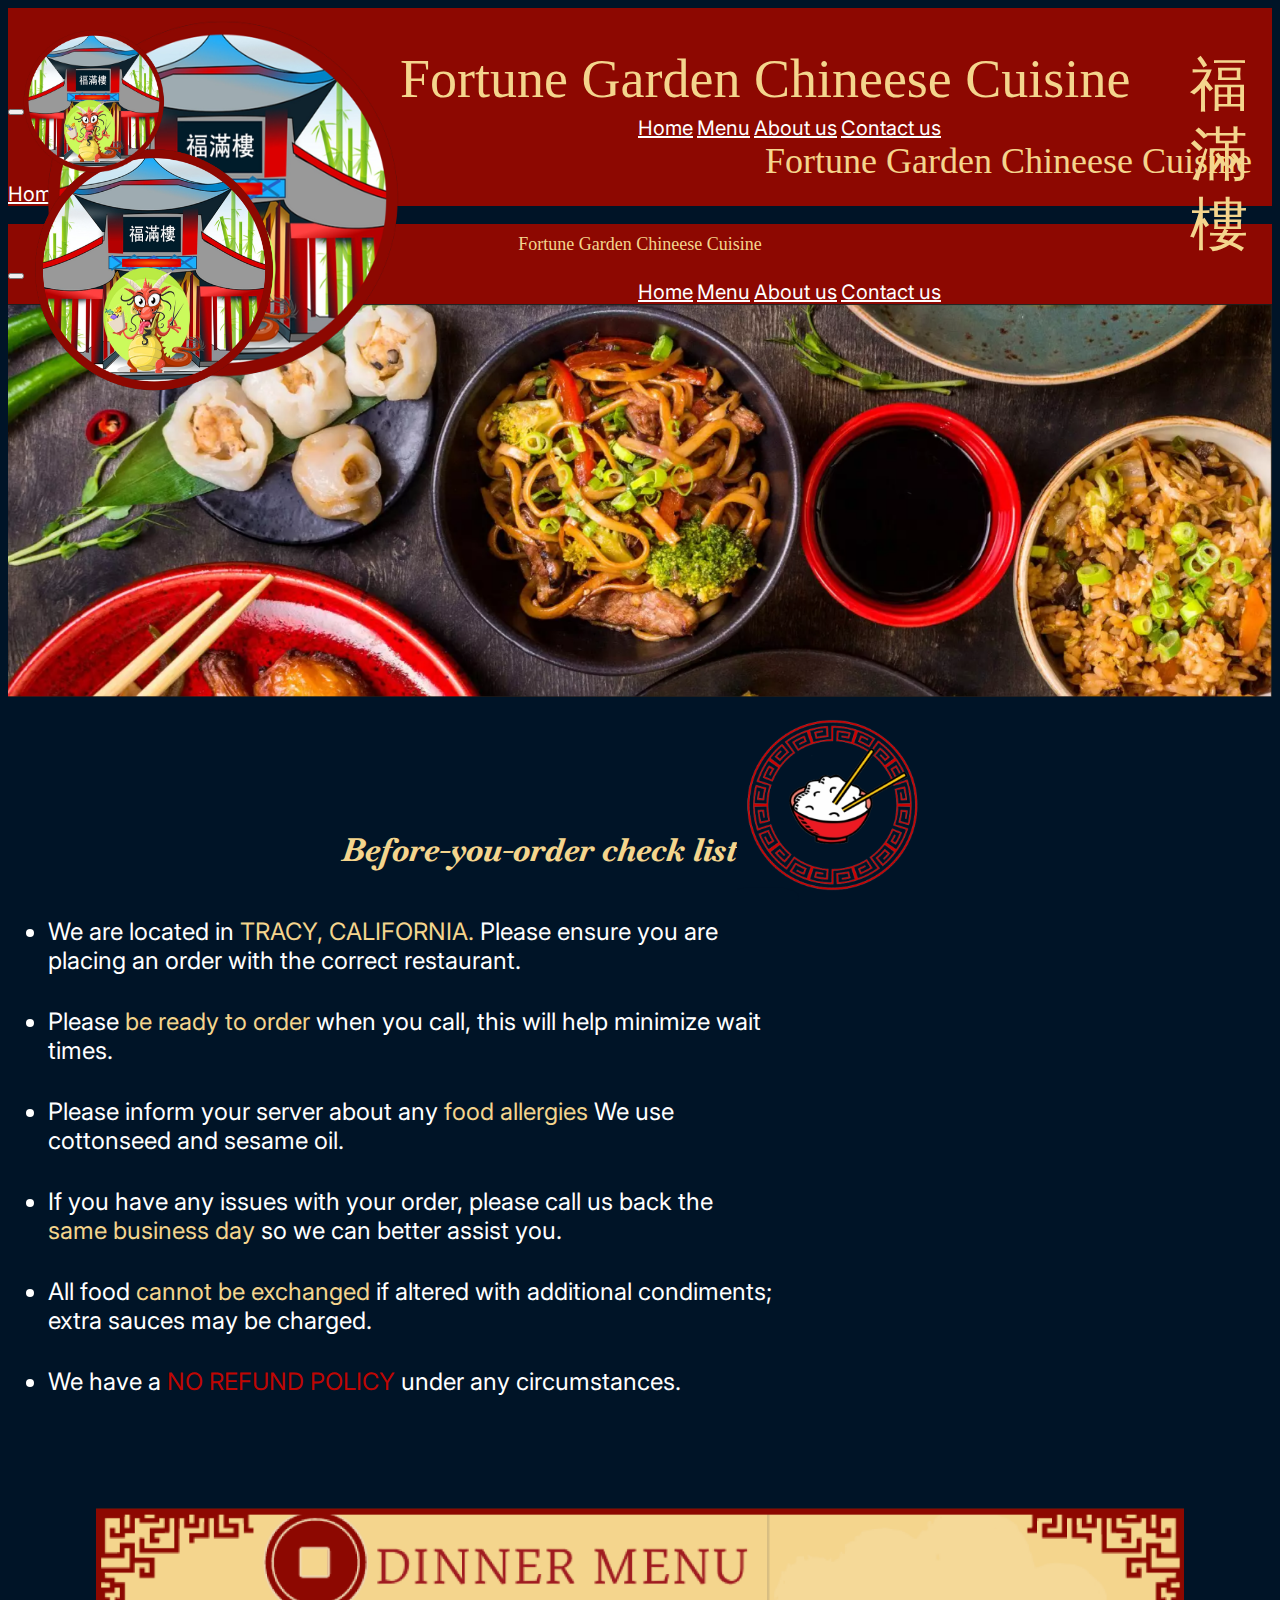
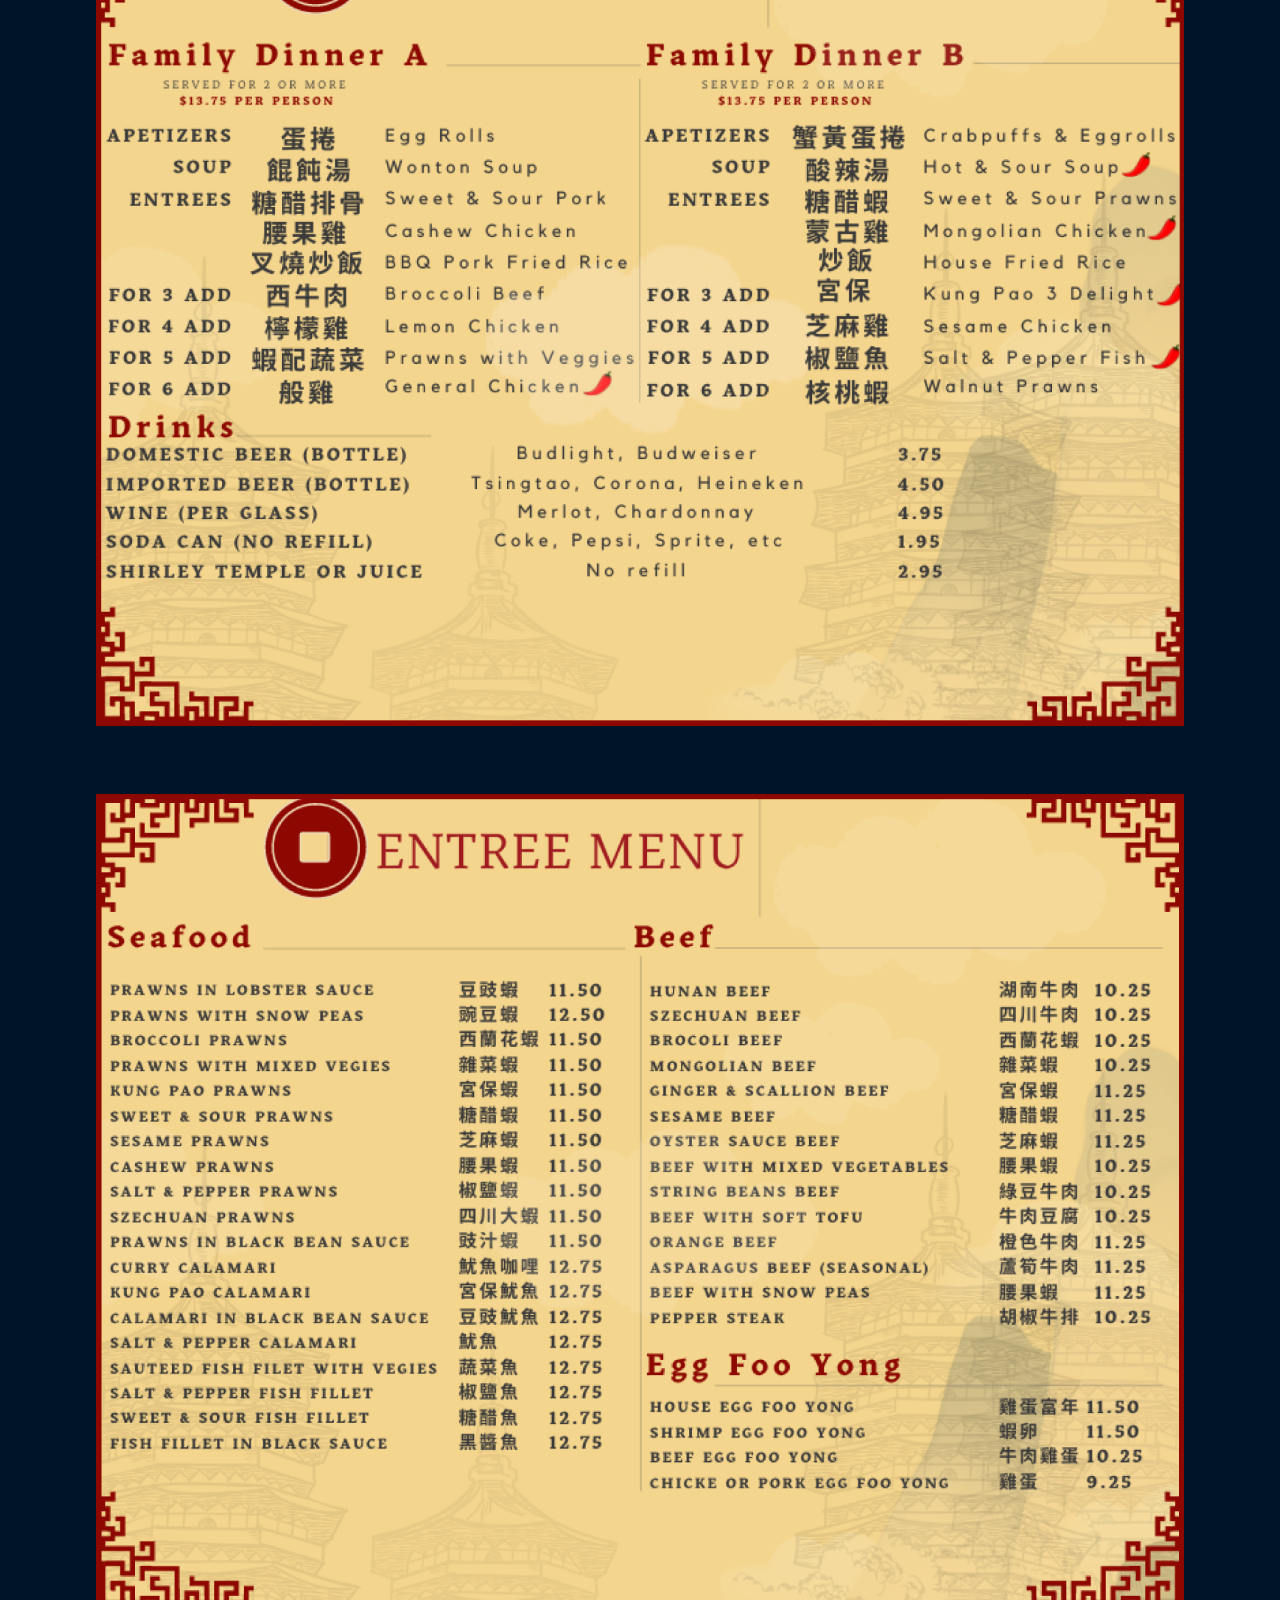
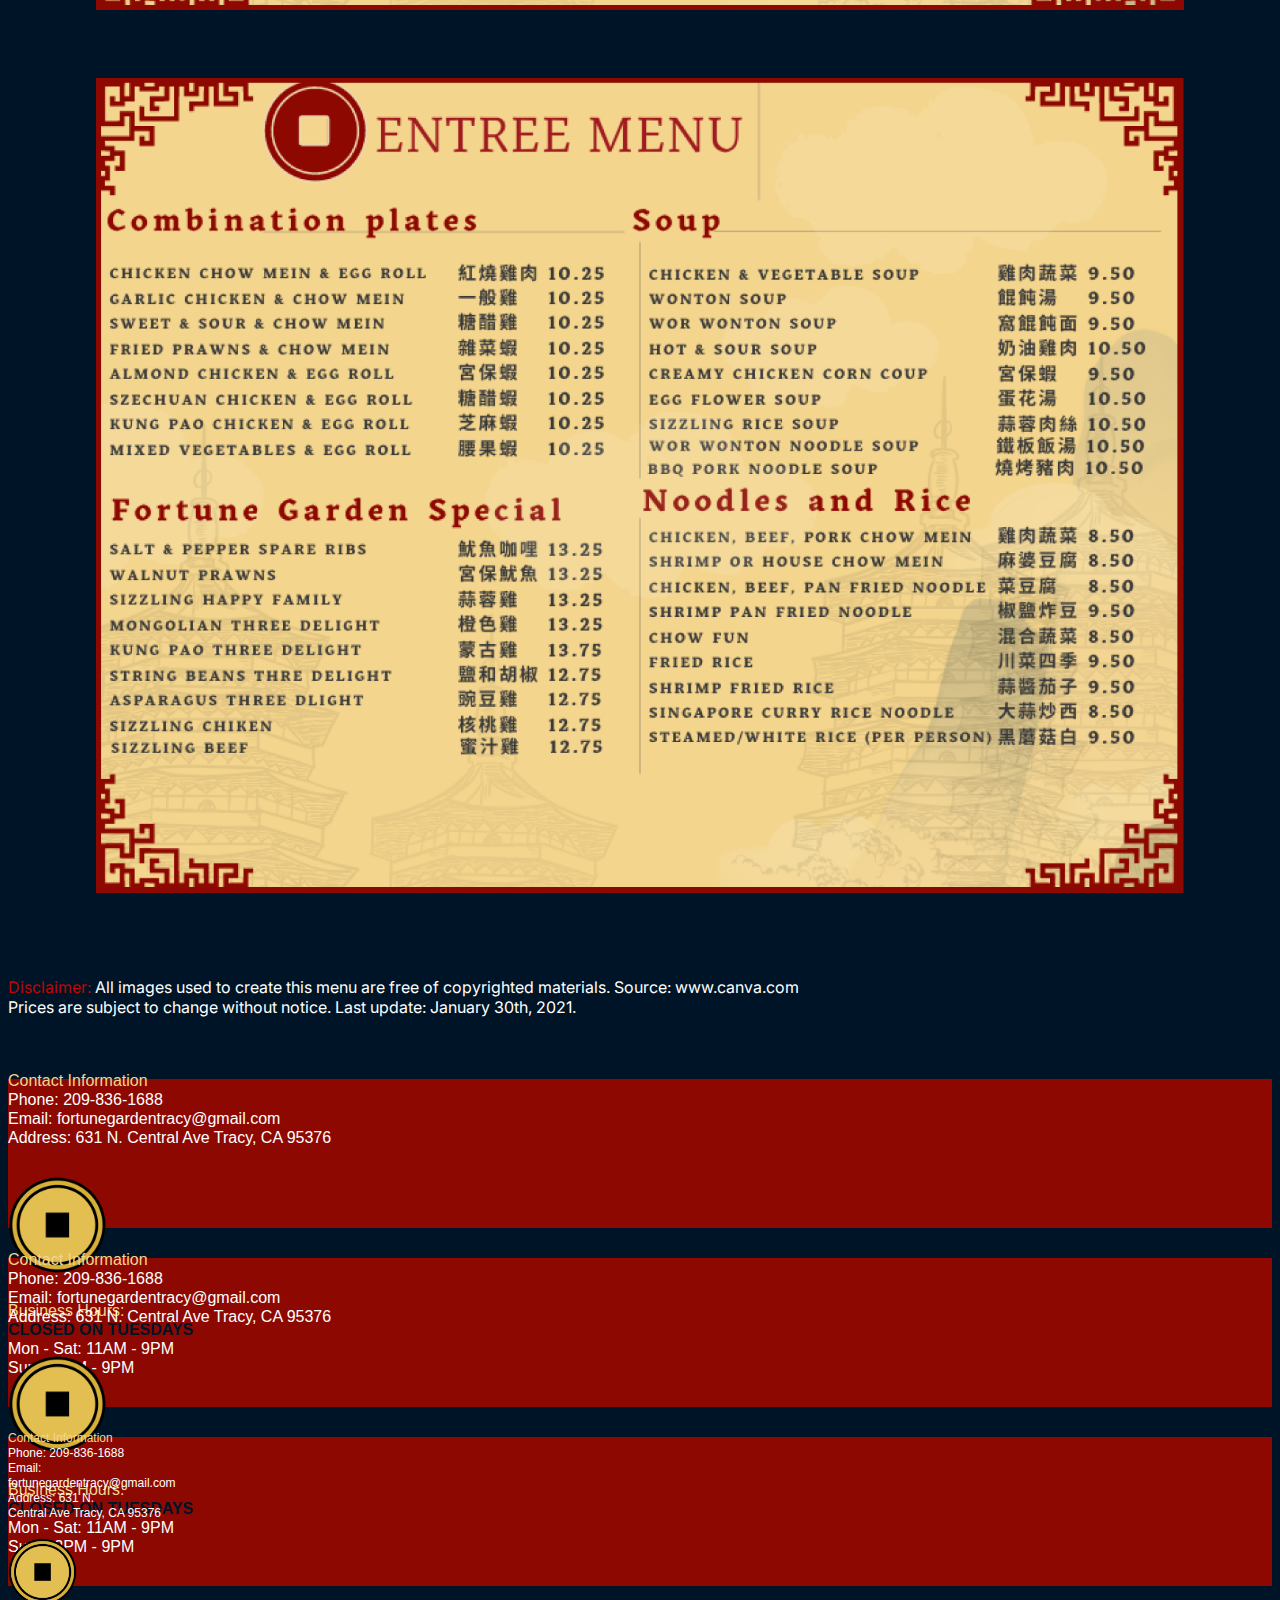
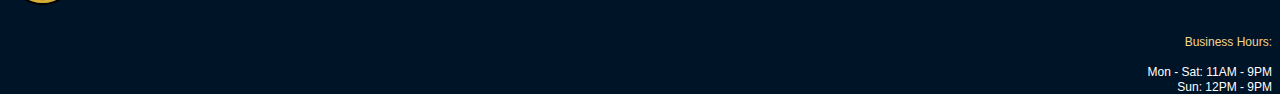
<file: pages/pageLerisa.html>
<!doctype html>
<html lang="en">


<head>
  <meta charset="utf-8">
  <meta name="viewport" content="width=device-width, initial-scale=1">
  <title>Bootstrap demo</title>
  <link href="https://cdn.jsdelivr.net/npm/bootstrap@5.2.3/dist/css/bootstrap.min.css" rel="stylesheet"
    integrity="sha384-rbsA2VBKQhggwzxH7pPCaAqO46MgnOM80zW1RWuH61DGLwZJEdK2Kadq2F9CUG65" crossorigin="anonymous">
  <link rel="preconnect" href="https://fonts.googleapis.com">
  <link rel="preconnect" href="https://fonts.gstatic.com" crossorigin>
  <link href="https://fonts.googleapis.com/css2?family=Inter:wght@300&display=swap" rel="stylesheet">
  <link rel="preconnect" href="https://fonts.googleapis.com">
  <link rel="preconnect" href="https://fonts.gstatic.com" crossorigin>
  <link href="https://fonts.googleapis.com/css2?family=Baskervville&family=Inter:wght@300&display=swap"
    rel="stylesheet">
  <link rel="preconnect" href="https://fonts.googleapis.com">
  <link rel="preconnect" href="https://fonts.gstatic.com" crossorigin>
  <link rel="stylesheet" href="../CSS/styelLerissa.css">
</head>


<body>

  <!-- navbar - -->
  <!------ LARGE --------------------------------------------------------------------------->
  <div class="d-none d-sm-none d-lg-none d-xl-none d-xxl-block">

    <img src="../images/Screenshot_12-removebg-preview.png" alt="" class="headerImage">
  </div>
  <div class="topHeader d-none d-lg-none d-xl-none d-xxl-block">
    <div class="headerTitle">Fortune Garden Chineese Cuisine </div>
    <div class="headerChineseText">福滿樓</div>

    <nav class="navbar spacer navbar-expand-lg bg-body-tertiary d-none d-lg-none d-xl-none d-xxl-block">
      <div class="container-fluid">
        <button class="navbar-toggler" type="button" data-bs-toggle="collapse" data-bs-target="#navbarNavAltMarkup"
          aria-controls="navbarNavAltMarkup" aria-expanded="false" aria-label="Toggle navigation">
          <span class="navbar-toggler-icon"></span>
        </button>
        <div class="collapse navbar-collapse headerMargins" id="navbarNavAltMarkup">
          <div class="navbar-nav test">

            <a class="nav-link HeaderLinks" aria-current="page" href="../index.html">Home</a>
            <a class="nav-link HeaderLinks " href="../pages/pageLerisa.html">Menu</a>
            <a class="nav-link HeaderLinks" href="../pages/pageMark.html">About us</a>
            <a class="nav-link HeaderLinks" href="../pages/pageDan.html">Contact us</a>

          </div>
        </div>
      </div>
    </nav>
  </div>
  <!----- MEDIUM ------------------------------------------------------------------------->

  <div class=" d-sm-none d-none d-md-block d-lg-none d-xl-none d-xxl-none">
    <img src="../images/Screenshot_12-removebg-preview.png" alt="" class="headerImageMedium">
  </div>
  <div class="topHeaderMedium d-sm-none d-none d-md-block d-lg-none d-xl-none d-xxl-none">
    <div class="headerTitleMedium">Fortune Garden Chineese Cuisine </div>
    <nav class="navbar navbar-expand-sm bg-body-tertiary ">
      <div class="container-fluid">
        <div class="collapse navbar-collapse d-flex justify-content-end " id="navbarNavAltMarkup">
          <div class="navbar-nav">
            <a class="nav-link HeaderLinks" aria-current="page" href="../index.html">Home</a>
            <a class="nav-link HeaderLinks " href="../pages/pageLerisa.html">Menu</a>
            <a class="nav-link HeaderLinks" href="../pages/pageMark.html">About us</a>
            <a class="nav-link HeaderLinks" href="../pages/pageDan.html">Contact us</a>
          </div>
        </div>
      </div>
    </nav>
  </div>
  <!----- SMALL ------------------------------------------------------------------------->


  <div class="d-sm-none d-block d-md-none d-lg-none d-xl-none d-xxl-none">
    <img src="../images/Screenshot_12-removebg-preview.png" alt="" class="headerImageSmall">
  </div>


  <div class="container-fluid topHeaderSmall d-sm-none d-block d-md-none d-lg-none d-xl-none d-xxl-none">
    <p class="headerTitleSmall">Fortune Garden Chineese Cuisine</p>
    <div class="row">
      <div class="col-10">
        <p class="headerChineseTextSmall">福滿樓</p>
      </div>
      <div class="col-2 ">
        <nav
          class="navbar navbar-expand-lg bg-body-tertiary d-sm-none d-block d-md-none d-lg-none d-xl-none d-xxl-none">
          <div class="container-fluid d-flex justify-content-end">
            <button class="navbar-toggler " type="button" data-bs-toggle="collapse" data-bs-target="#navbarNavAltMarkup"
              aria-controls="navbarNavAltMarkup" aria-expanded="false" aria-label="Toggle navigation">
              <span class="navbar-toggler-icon"></span>
            </button>
            <div class="collapse navbar-collapse headerMargins" id="navbarNavAltMarkup">
              <div class="navbar-nav test">
                <a class="nav-link HeaderLinks" aria-current="page" href="../index.html">Home</a>
                <a class="nav-link HeaderLinks " href="../pages/pageLerisa.html">Menu</a>
                <a class="nav-link HeaderLinks" href="../pages/pageMark.html">About us</a>
                <a class="nav-link HeaderLinks" href="../pages/pageDan.html">Contact us</a>
              </div>
            </div>
          </div>
        </nav>
      </div>
    </div>
  </div>

  <img class="foodImg" width="100%" src="../images/Screenshot_15.png">


  <!-- before you order -->

  <div class="container-fluid byoContainerTop">
    <div>
      <h1 class="checkList">Before-you-order check list</h1>
    </div>
    <div class="imgDiv">
      <img class="logoImg" width="100%" src="../images/Screenshot_3-removebg-preview (1).png">
    </div>
  </div>


  <div class="container byoContainerBottom">
    <div class="check">
      <ul>
        <li class="checkListInfo">We are located in <span style="color: #F4D58D;"> TRACY, CALIFORNIA.</span>
          Please
          ensure you are placing an order with the correct restaurant.</li>
        <li class="checkListInfo">Please <span style="color: #F4D58D;">be ready to order</span> when you call,
          this
          will
          help minimize wait times.</li>
        <li class="checkListInfo">Please inform your server about any <span style="color: #F4D58D"> food
            allergies</span> We use cottonseed and sesame oil.</li>
        <li class="checkListInfo">If you have any issues with your order, please call us back the <span
            style="color: #F4D58D;">same business day</span> so we can better assist you.</li>
        <li class="checkListInfo">All food <span style="color: #F4D58D;">cannot be exchanged</span> if altered
          with
          additional condiments; extra sauces may be
          charged.</li>
        <li class="checkListInfo">We have a <span style="color: #BF0603;">NO REFUND POLICY</span> under any
          circumstances.</li>
      </ul>
    </div>
  </div>

  <!-- menu -->
  <div class="container-fluid menuContainer">
    <div class="menu">
      <img class="menuImg" src="../images/menu1.png">
      <img class="menuImgMobile" src="../images/phoneMenu1.png">
      <img class="menuImg" src="../images/menu2.png">
      <img class="menuImgMobile" src="../images/phonemenu2.png">
      <img class="menuImg" src="../images/menu3.png">
      <img class="menuImgMobile" src="../images/phonemenu3.png">
    </div>
  </div>

  <!-- disclaimer -->
  <div class="container-fluid footerContainer">
    <div class="disclaimer">
      <p class="disclaimerText"><span style="color:#BF0603;">Disclaimer:</span> All images used to create this
        menu
        are
        free of copyrighted materials. Source: www.canva.com
        Prices are subject to change without notice. Last update: January 30th, 2021.
      </p>
    </div>
  </div>


    <!---------------------------------------------------------------------------------------->
  <!---- Footer START ---------------------------------------------------------------------->
  <!---------------------------------------------------------------------------------------->

  <!------- LARGE -------------------------------------------------------------------------->
  <div class="danFooter container-fluid d-none d-lg-none d-xl-none d-xxl-block">
    <div class="row">
      <div class="col-4 footerContentText d-flex justify-content-center">
        <div>
          <p style="color: #F4D58D;"> Contact Information</p>
          <p>Phone: 209-836-1688</p>
          <p>Email: fortunegardentracy@gmail.com</p>
          <p>Address: 631 N. Central Ave Tracy, CA 95376</p>
        </div>
      </div>
      <div class="col-6 d-flex justify-content-end"><img src="../images/Screenshot_1-removebg-preview.png" alt=""
          class="coin"></div>
      <div class="col-2 footerContentOtherText justify-content-end">
        <p style="color: #F4D58D;">Business Hours:</p>
        <p style="color: #001427; font-weight: 600;">CLOSED ON TUESDAYS</p>
        <p>Mon - Sat: 11AM - 9PM</p>
        <p>Sun: 12PM - 9PM</p>
      </div>
    </div>
  </div>

  <!------- MEDIUM -------------------------------------------------------------------------->
  <div class="danFooter container-fluid d-sm-none d-none d-md-block d-lg-none d-xl-none d-xxl-none">
    <div class="row">
      <div class="col-6 footerContentText d-flex justify-content-center">
        <div>
          <p style="color: #F4D58D;"> Contact Information</p>
          <p>Phone: 209-836-1688</p>
          <p>Email: fortunegardentracy@gmail.com</p>
          <p>Address: 631 N. Central Ave Tracy, CA 95376</p>
        </div>
      </div>
      <div class="col-2 d-flex justify-content-end"><img src="../images/Screenshot_1-removebg-preview.png" alt=""
          class="coin"></div>
      <div class="col-4 footerContentOtherText justify-content-end">
        <p style="color: #F4D58D;">Business Hours:</p>
        <p style="color: #001427; font-weight: 600;">CLOSED ON TUESDAYS</p>
        <p>Mon - Sat: 11AM - 9PM</p>
        <p>Sun: 12PM - 9PM</p>
      </div>
    </div>
  </div>

  <!------- SMALL -------------------------------------------------------------------------->
  <div class="danFooter container-fluid d-sm-none d-block d-md-none d-lg-none d-xl-none d-xxl-none">
    <div class="row">
      <div class="col-5 footerContentTextSmall d-flex justify-content-start">
        <div>
          <p style="color: #F4D58D;"> Contact Information</p>
          <p>Phone: 209-836-1688</p>
          <p>Email: </p>
          <p>fortunegardentracy@gmail.com</p>
          <p>Address: 631 N. </p>
          <p>Central Ave Tracy, CA 95376</p>
        </div>
      </div>
      <div class="col-2 d-flex justify-content-start"><img src="../images/Screenshot_1-removebg-preview.png" alt=""
          class="coinSmall"></div>
      <div class="col-5 footerContentOtherTextSmall justify-content-center">
        <p style="color: #F4D58D;">Business Hours:</p>
        <p style="color: #001427; font-weight: 600;">CLOSED TUESDAYS</p>
        <p>Mon - Sat: 11AM - 9PM</p>
        <p>Sun: 12PM - 9PM</p>
      </div>
    </div>
  </div>
  <!---------------------------------------------------------------------------------------->
  <!---- Footer Ender ---------------------------------------------------------------------->
  <!---------------------------------------------------------------------------------------->


  <script src="https://cdn.jsdelivr.net/npm/bootstrap@5.2.3/dist/js/bootstrap.bundle.min.js"
    integrity="sha384-kenU1KFdBIe4zVF0s0G1M5b4hcpxyD9F7jL+jjXkk+Q2h455rYXK/7HAuoJl+0I4"
    crossorigin="anonymous"></script>
</body>


</html>
</file>
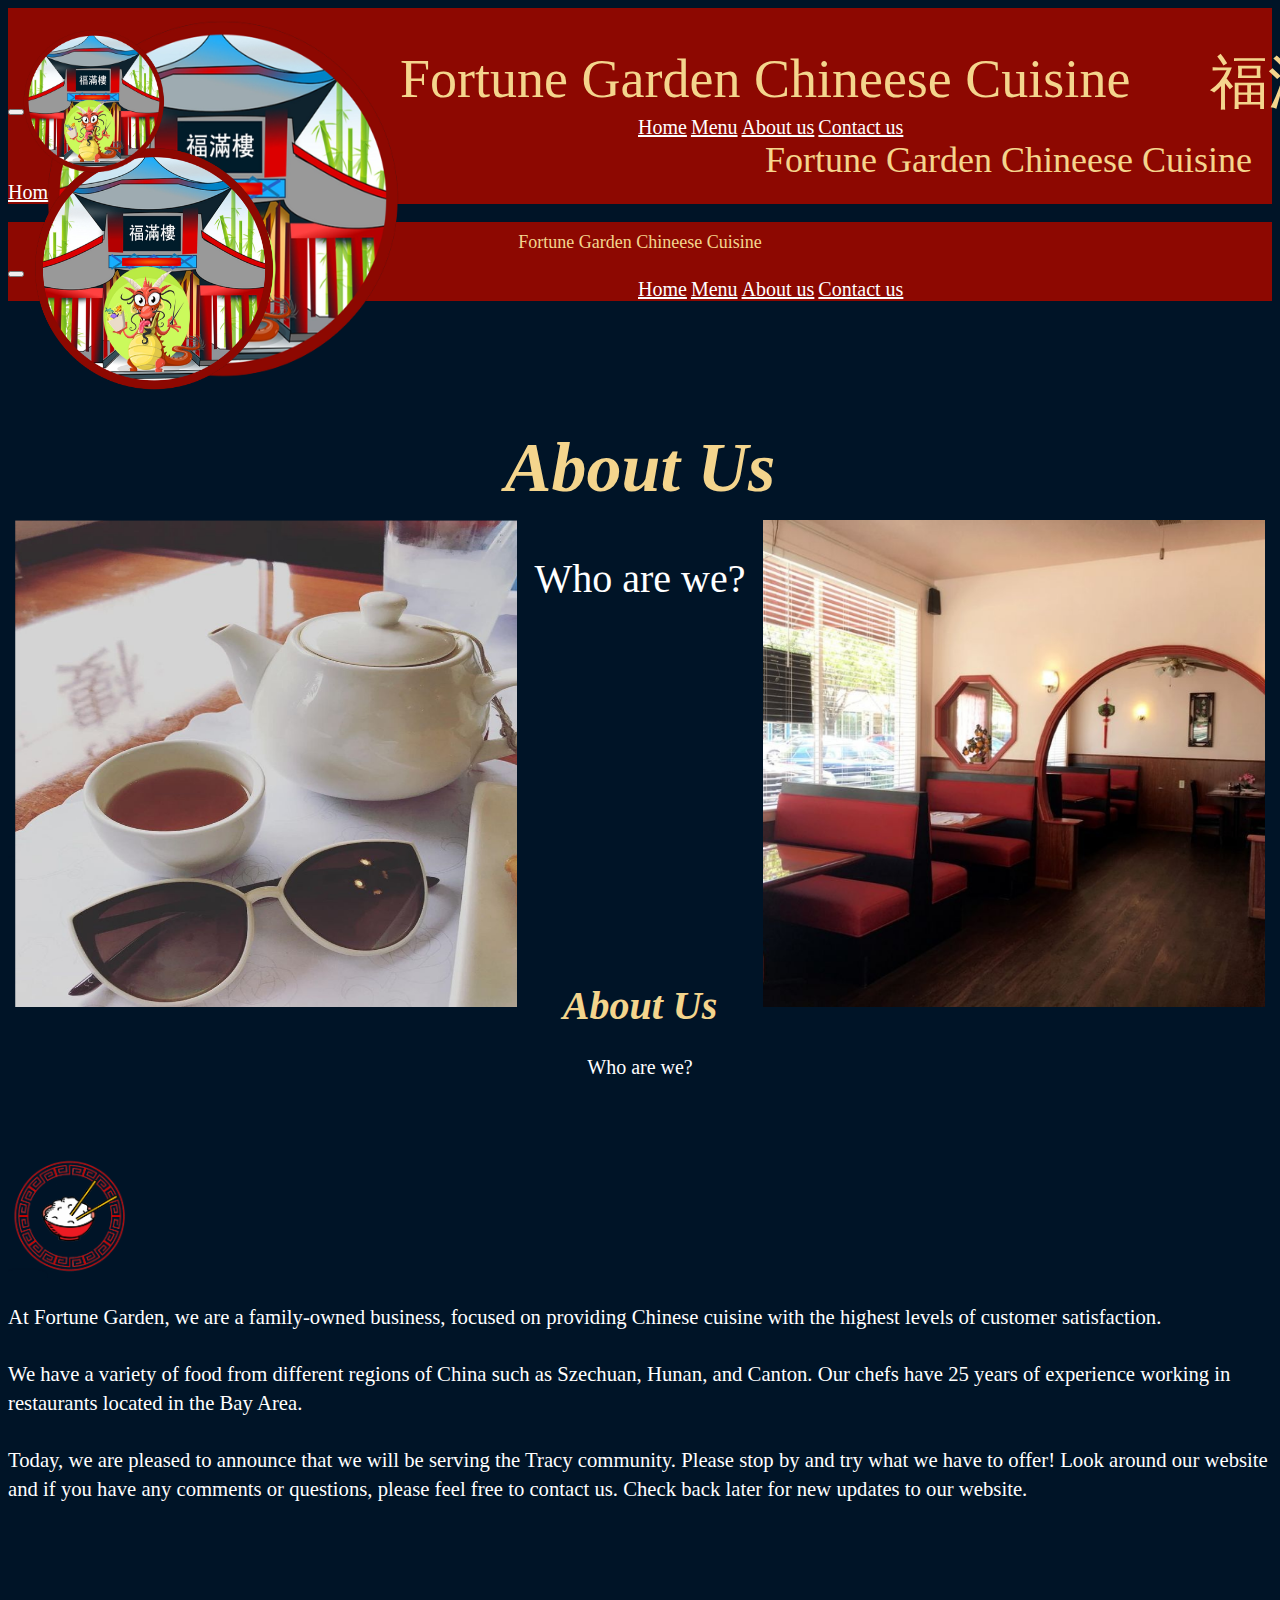
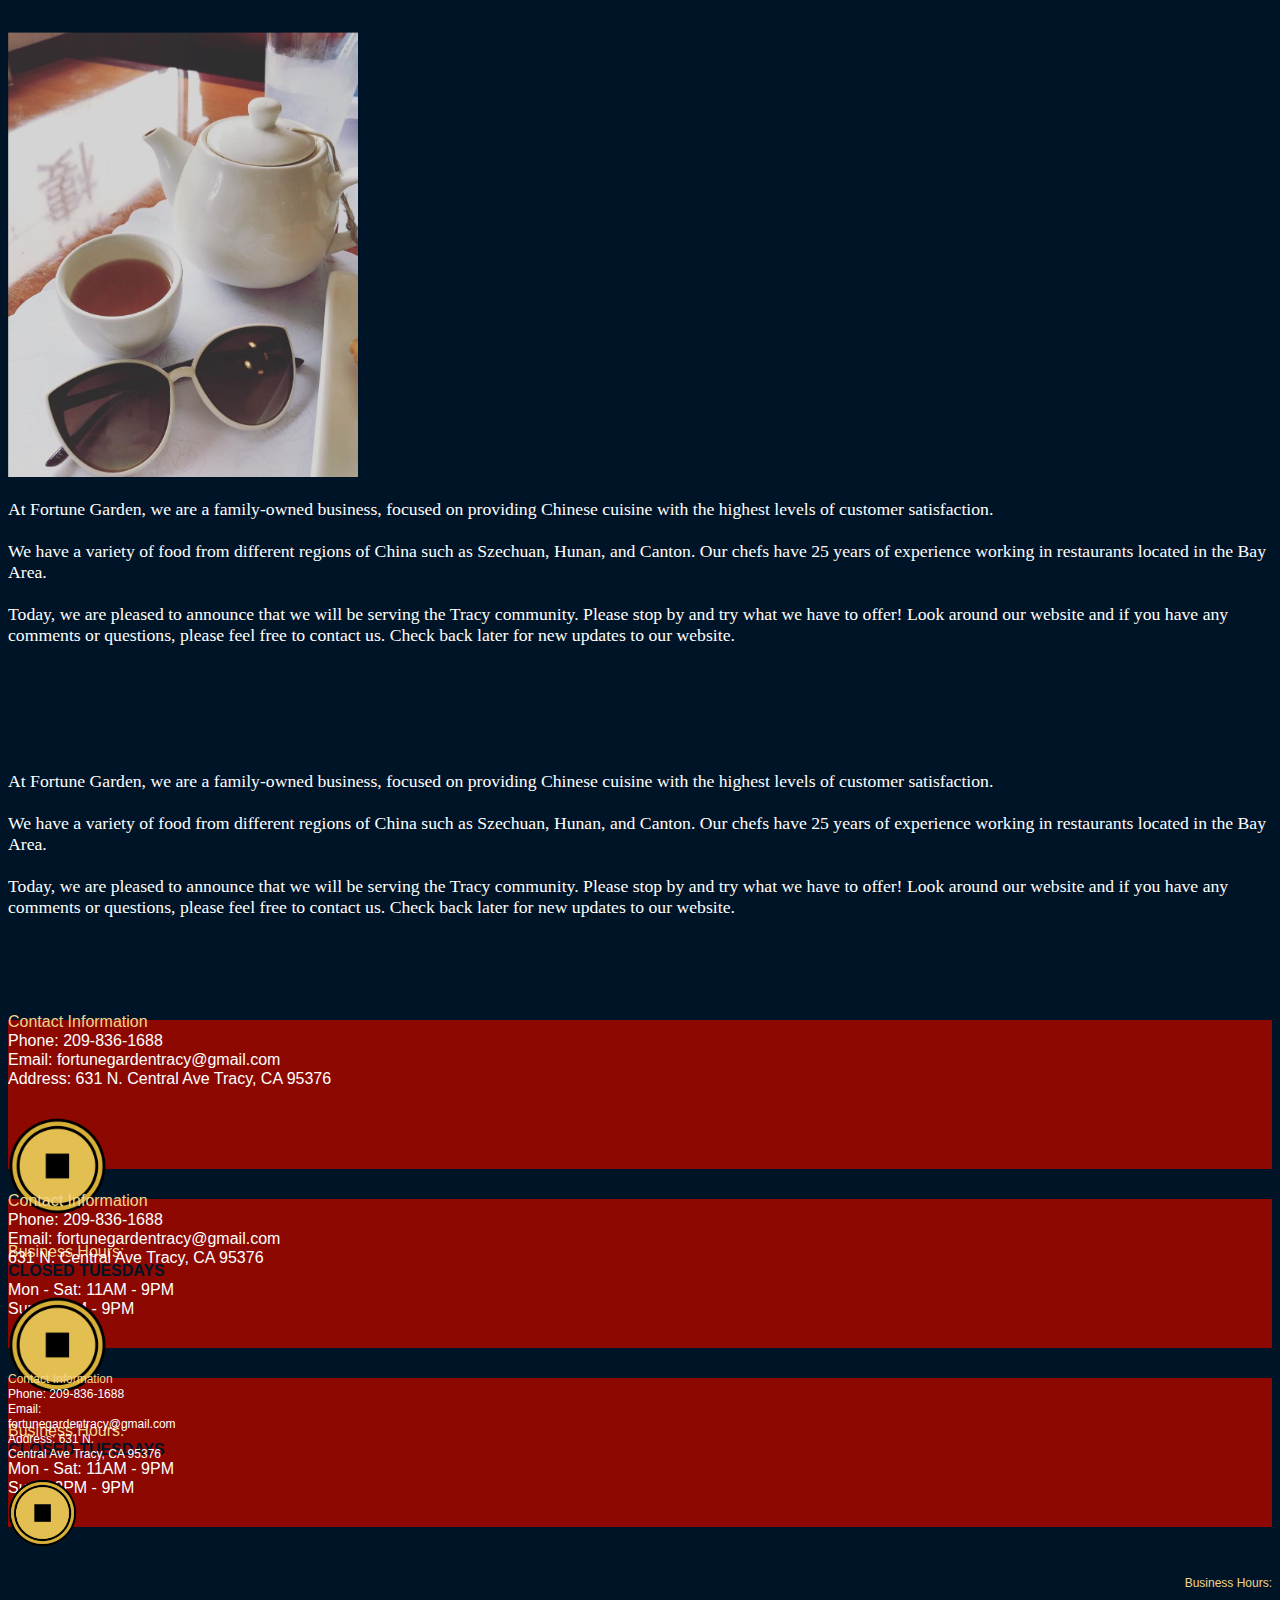
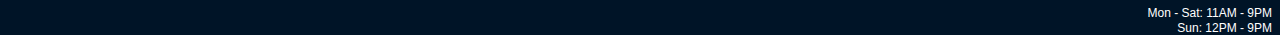
<file: pages/pageMark.html>
<!doctype html>
<html lang="en">

<head>
  <meta charset="utf-8">
  <meta name="viewport" content="width=device-width, initial-scale=1">
  <title>Bootstrap demo</title>
  <link href="https://cdn.jsdelivr.net/npm/bootstrap@5.2.3/dist/css/bootstrap.min.css" rel="stylesheet"
    integrity="sha384-rbsA2VBKQhggwzxH7pPCaAqO46MgnOM80zW1RWuH61DGLwZJEdK2Kadq2F9CUG65" crossorigin="anonymous">
  <link rel="stylesheet" href="../CSS/styleMark.css">

  <link rel="stylesheet" href="../CSS/style.css">
  <link rel="stylesheet" href="../CSS/styleDan.css">
</head>

<body>
  <!------ LARGE --------------------------------------------------------------------------->
  <div class="d-none d-sm-none d-lg-none d-xl-none d-xxl-block">
    <img src="../images/Screenshot_12-removebg-preview.png" alt="" class="headerImageMark">
  </div>
  <div class="topHeader d-none d-lg-none d-xl-none d-xxl-block">
    <!-- <div class="row"> -->
    <!-- <div class="col-3"></div> -->
    <div class="headerTitleMark">Fortune Garden Chineese Cuisine </div>
    <div class="headerChineseText">福滿樓</div>
    <!-- </div> -->

    <nav class="navbar spacer navbar-expand-lg bg-body-tertiary d-none d-lg-none d-xl-none d-xxl-block">
      <div class="container-fluid">
        <button class="navbar-toggler" type="button" data-bs-toggle="collapse" data-bs-target="#navbarNavAltMarkup"
          aria-controls="navbarNavAltMarkup" aria-expanded="false" aria-label="Toggle navigation">
          <span class="navbar-toggler-icon"></span>
        </button>
        <div class="collapse navbar-collapse headerMargins" id="navbarNavAltMarkup">
          <div class="navbar-nav test">
            <a class="nav-link HeaderLinks" aria-current="page" href="../index.html">Home</a>
            <a class="nav-link HeaderLinks " href="../pages/pageLerisa.html">Menu</a>
            <a class="nav-link HeaderLinks" href="../pages/pageMark.html">About us</a>
            <a class="nav-link HeaderLinks" href="../pages/pageDan.html">Contact us</a>
          </div>
        </div>
      </div>
    </nav>
  </div>
  <!----- MEDIUM ------------------------------------------------------------------------->
  <div class=" d-sm-none d-none d-md-block d-lg-none d-xl-none d-xxl-none">
    <img src="../images/Screenshot_12-removebg-preview.png" alt="" class="headerImageMedium">
  </div>
  <div class="topHeaderMedium d-sm-none d-none d-md-block d-lg-none d-xl-none d-xxl-none">
    <div class="headerTitleMedium">Fortune Garden Chineese Cuisine </div>
    <nav class="navbar navbar-expand-sm bg-body-tertiary ">
      <div class="container-fluid">

        <!-- <button class="navbar-toggler" type="button" data-bs-toggle="collapse" data-bs-target="#navbarNavAltMarkup"
      aria-controls="navbarNavAltMarkup" aria-expanded="false" aria-label="Toggle navigation">
      <span class="navbar-toggler-icon"></span>
    </button> -->

        <div class="collapse navbar-collapse d-flex justify-content-end " id="navbarNavAltMarkup">
          <div class="navbar-nav">
            <a class="nav-link HeaderLinks" aria-current="page" href="../index.html">Home</a>
            <a class="nav-link HeaderLinks " href="../pages/pageLerisa.html">Menu</a>
            <a class="nav-link HeaderLinks" href="../pages/pageMark.html">About us</a>
            <a class="nav-link HeaderLinks" href="../pages/pageDan.html">Contact us</a>
          </div>
        </div>
      </div>
    </nav>
  </div>
  <!----- SMALL ------------------------------------------------------------------------->
  <div class="d-sm-none d-block d-md-none d-lg-none d-xl-none d-xxl-none">
    <img src="../images/Screenshot_12-removebg-preview.png" alt="" class="headerImageSmall">
  </div>
  <div class="container-fluid topHeaderSmall d-sm-none d-block d-md-none d-lg-none d-xl-none d-xxl-none">
    <p class="headerTitleSmall">Fortune Garden Chineese Cuisine</p>
    <div class="row">
      <div class="col-10">
        <p class="headerChineseTextSmall">福滿樓</p>
      </div>
      <div class="col-2 ">
        <nav
          class="navbar navbar-expand-lg bg-body-tertiary d-sm-none d-block d-md-none d-lg-none d-xl-none d-xxl-none">
          <div class="container-fluid d-flex justify-content-end">
            <button class="navbar-toggler " type="button" data-bs-toggle="collapse" data-bs-target="#navbarNavAltMarkup"
              aria-controls="navbarNavAltMarkup" aria-expanded="false" aria-label="Toggle navigation">
              <span class="navbar-toggler-icon"></span>
            </button>
            <div class="collapse navbar-collapse headerMargins" id="navbarNavAltMarkup">
              <div class="navbar-nav test">
                <a class="nav-link HeaderLinks" aria-current="page" href="../index.html">Home</a>
                <a class="nav-link HeaderLinks " href="../pages/pageLerisa.html">Menu</a>
                <a class="nav-link HeaderLinks" href="../pages/pageMark.html">About us</a>
                <a class="nav-link HeaderLinks" href="../pages/pageDan.html">Contact us</a>
              </div>
            </div>
          </div>
        </nav>
      </div>
    </div>
  </div>

  <!-- nav end -->
<!-- page name large -->
  <div class="container pageNameMargin d-none d-sm-none d-lg-none d-xl-none d-xxl-block">
    <div class="row">
      <div class="col-2"></div>
      <div class="col-8 pageTextAlign">
        <div class="row">
          <div class="col">
            <h1 class="pageName">About Us</h1>
            <p class="pageSubText p1">Who are we?</p>
          </div>
        </div>
      </div>
      <div class="col-2">
        <img class="imgSize2" src="../images/Screenshot_3-removebg-preview (1).png" alt="rice bowel">
      </div>
    </div>
  </div>
  <!-- page name med -->
  <div class="container d-sm-none d-none d-md-block d-lg-none d-xl-none d-xxl-none">
    <div class="row">
      <div class="col-2"></div>
      <div class="col-8 pageTextAlign">
        <div class="row">
          <div class="col">
            <h1 class="pageName pageNameMed">About Us</h1>
            <p class="pageSubText pageSubTextMed">Who are we?</p>
          </div>
        </div>
      </div>
      <div class="col-2 riceMedMarg">
        <img class="riceMed" src="../images/Screenshot_3-removebg-preview (1).png" alt="rice bowel">
      </div>
    </div>
  </div>
  <!-- page name sm -->


  <!-- body large -->
  <div class="container d-none d-sm-none d-lg-none d-xl-none d-xxl-block">
    <div class="row">
      <div class="col-4">
        <img class="imgSize leftIMg" src="../images/Screenshot_17.png" alt="">
      </div>
      <div class="col-4">
        <div class="row">
          <div class="col-1"></div>
          <div class="col-10">
            <p class="lineSpaceing p1"> At Fortune Garden, we are a family-owned business, focused on providing Chinese
              cuisine with the highest levels of customer satisfaction. <br> <br>
              We have a variety of food from different regions of China such as Szechuan, Hunan, and Canton. Our chefs
              have 25 years of experience working in restaurants located in the Bay Area. <br> <br>
              Today, we are pleased to announce that we will be serving the Tracy community. Please stop by and try what
              we have to offer! Look around our website and if you have any comments or questions, please feel free to
              contact us. Check back later for new updates to our website. <br>
            </p>
          </div>
          <div class="col-1"></div>
        </div>
      </div>
      <div class="col-4">
        <img class="imgSize rightIMg" src="../images/Screenshot_18.png" alt="">
      </div>
    </div>
    <br><br><br><br><br>
  </div>
  <!-- body med -->
  <div class="container d-sm-none d-none d-md-block d-lg-none d-xl-none d-xxl-none">
    <br>
    <div class="row">
      <div class="col-6">
        <img class="imgMed" src="../images/Screenshot_17.png" alt="">
      </div>
      <div class="col-6">
        <p class="p2">At Fortune Garden, we are a family-owned business, focused on providing Chinese
          cuisine with the highest levels of customer satisfaction. <br> <br>
          We have a variety of food from different regions of China such as Szechuan, Hunan, and Canton. Our chefs
          have 25 years of experience working in restaurants located in the Bay Area. <br> <br>
          Today, we are pleased to announce that we will be serving the Tracy community. Please stop by and try what
          we have to offer! Look around our website and if you have any comments or questions, please feel free to
          contact us. Check back later for new updates to our website. <br></p>
      </div>
    </div>
  </div>
  <!-- body small -->
  <div class="container d-sm-none d-block d-md-none d-lg-none d-xl-none d-xxl-none">
    <div class="row">
      <div class="col">
        <br><br><br><br><br>
      </div>
    </div>
    <div class="row">
      <div class="col">
        <p class="p2">At Fortune Garden, we are a family-owned business, focused on providing Chinese
          cuisine with the highest levels of customer satisfaction. <br> <br>
          We have a variety of food from different regions of China such as Szechuan, Hunan, and Canton. Our chefs
          have 25 years of experience working in restaurants located in the Bay Area. <br> <br>
          Today, we are pleased to announce that we will be serving the Tracy community. Please stop by and try what
          we have to offer! Look around our website and if you have any comments or questions, please feel free to
          contact us. Check back later for new updates to our website. <br></p>
      </div>
    </div>
    <br><br><br>
  </div>


<!-- SPACE REFRENCE FOR TABLET SIZE -->

<!-- SPACE REFRENCE FOR TABLET SIZE -->


  <!-- footer -->

  <!------- LARGE -------------------------------------------------------------------------->
  <div class="danFooter container-fluid d-none d-lg-none d-xl-none d-xxl-block">
    <div class="row">
      <div class="col-4 footerContentText d-flex justify-content-center">
        <div>
          <p style="color: #F4D58D;"> Contact Information</p>
          <p>Phone: 209-836-1688</p>
          <p>Email: fortunegardentracy@gmail.com</p>
          <p>Address: 631 N. Central Ave Tracy, CA 95376</p>

        </div>
      </div>
      <div class="col-6 d-flex justify-content-end"><img src="../images/Screenshot_1-removebg-preview.png" alt=""
          class="coin"></div>
      <div class="col-2 footerContentOtherText justify-content-end">
        <p style="color: #F4D58D;">Business Hours:</p>

        <p style="color: #001427; font-weight: 600;">CLOSED TUESDAYS</p>

        <p>Mon - Sat: 11AM - 9PM</p>
        <p>Sun: 12PM - 9PM</p>
      </div>
    </div>
  </div>

  <!------- MEDIUM -------------------------------------------------------------------------->

  <div class="danFooter container-fluid d-sm-none d-none d-md-block d-lg-none d-xl-none d-xxl-none">
    <div class="row">
      <div class="col-6 footerContentText d-flex justify-content-center">
        <div>
          <p style="color: #F4D58D;"> Contact Information</p>
          <p>Phone: 209-836-1688</p>
          <p>Email: fortunegardentracy@gmail.com</p>

          <p>631 N. Central Ave Tracy, CA 95376</p>

        </div>

      </div>
      <div class="col-2 d-flex justify-content-end"><img src="../images/Screenshot_1-removebg-preview.png" alt=""
          class="coin"></div>
      <div class="col-4 footerContentOtherText justify-content-end">
        <p style="color: #F4D58D;">Business Hours:</p>

        <p style="color: #001427; font-weight: 600;">CLOSED TUESDAYS</p>

        <p>Mon - Sat: 11AM - 9PM</p>
        <p>Sun: 12PM - 9PM</p>
      </div>
    </div>
  </div>

  <!------- SMALL -------------------------------------------------------------------------->
  <div class="danFooter container-fluid d-sm-none d-block d-md-none d-lg-none d-xl-none d-xxl-none">
    <div class="row">
      <div class="col-5 footerContentTextSmall d-flex justify-content-start">
        <div>
          <p style="color: #F4D58D;"> Contact Information</p>
          <p>Phone: 209-836-1688</p>
          <p>Email: </p>
          <p>fortunegardentracy@gmail.com</p>
          <p>Address: 631 N. </p>
          <p>Central Ave Tracy, CA 95376</p>
        </div>


      </div>
      <div class="col-2 d-flex justify-content-start"><img src="../images/Screenshot_1-removebg-preview.png" alt=""
          class="coinSmall"></div>
      <div class="col-5 footerContentOtherTextSmallMark justify-content-center">

        <p style="color: #F4D58D;">Business Hours:</p>
        <p style="color: #001427; font-weight: 600;">CLOSED TUESDAYS</p>
        <p>Mon - Sat: 11AM - 9PM</p>
        <p>Sun: 12PM - 9PM</p>
      </div>
    </div>
  </div>


  </div>
  </div>

  <script src="https://cdn.jsdelivr.net/npm/bootstrap@5.2.3/dist/js/bootstrap.bundle.min.js"
    integrity="sha384-kenU1KFdBIe4zVF0s0G1M5b4hcpxyD9F7jL+jjXkk+Q2h455rYXK/7HAuoJl+0I4"
    crossorigin="anonymous"></script>
</body>

</html>
</file>
<file: CSS/styleDan.css>
.homeBody {
    background-color: #001427;
}
/*----------------------------------------------------------------
------ HEADER START ---------------------------------------------- 
----------------------------------------------------------------*/
.topHeader {
    background-color: #8D0801;
    padding-top: 40px;
}
.bottomHeader {
    background-color: #8D0801;
    color: white;
    width: 100%;
}
.HeaderLinks {
    color: white;
    font-size: 20px;
}
.headerMargins {
    margin-left: 630px;
}
.headerImage {
    box-sizing: border-box;
    z-index: 1;
    position: absolute;
    width: 306px;
    height: 272px;
    height: 400px;
    width: 400px;
}
.headerImageMark {
    box-sizing: border-box;
    z-index: 1;
    position: absolute;
    width: 306px;
    height: 272px;
    height: 400px;
    width: 400px;
}
.headerTitle {
    position: absolute;
    left: 400px;
    font-family: 'Alike';
    font-style: normal;
    font-weight: 400;
    font-size: 54px;
    line-height: 63px;
    color: #F4D58D;
}
.headerChineseText {
    position: absolute;
    left: 1190px;
    height: 71px;
    font-family: 'Inter';
    font-style: normal;
    font-weight: 400;
    font-size: 58px;
    line-height: 70px;
    color: #F4D58D;
}
.spacer {
    margin-top: 50px;
}


/*------ MEDIUM --------------------------------------------------*/
.headerImageMedium {
    z-index: 1;
    position: absolute;
    width: 272px;
    height: 272px;
}
.topHeaderMedium {
    background-color: #8D0801;
}
.headerTitleMedium {
    font-family: 'Alike';
    font-style: normal;
    font-weight: 400;
    font-size: 36px;
    display: flex;
    justify-content: end;
    color: #F4D58D;
    margin-right: 20px;
}
.HeaderLinksMedium {
    color: white;
    font-size: 20px;
    margin: 7px;
}

/*------ SMALL --------------------------------------------------*/

.topHeaderSmall {
    background-color: #8D0801;
}

.headerTitleSmall {
    text-align: center;
    font-family: 'Alike';
    font-style: normal;
    font-weight: 400;
    font-size: 18px;
    color: #F4D58D;
    line-height: 0px;
    padding-top: 20px;
}

.headerChineseTextSmall {
    position: absolute;
    left: 157px;
    text-align: end;
    font-family: 'Alike';
    font-style: normal;
    font-weight: 400;
    font-size: 48px;
    color: #F4D58D;
    line-height: 50px;
}

.yellow {
    color: #F4D58D;
}

.headerImageSmall {
    z-index: 1;
    position: absolute;
    top: 25px;
    width: 272px;
    height: 272px;
    height: 160px;
    width: 160px;
}
/*----------------------------------------------------------------
------ HEADER END ------------------------------------------------ 
----------------------------------------------------------------*/






/*----------------------------------------------------------------
------ FOOTER START ---------------------------------------------- 
----------------------------------------------------------------*/
.danFooter {
    color: white;
    width: 100%;
    height: 149px;
    background: #8D0801;
}
.coin {
    height: 100px;
    margin-top: 20px;
}
.footerContentText {
    font-family: sans-serif;
    font-weight: 400;
    font-size: 16px;
    line-height: 3px;
    margin-top: 30px;
}
.footerContentOtherText {
    margin-top: 30px;
    line-height: 3px;
    font-family: sans-serif;
    font-weight: 400;
    font-size: 16px;
}
.footerContentTextSmall {
    font-family: sans-serif;
    font-weight: 400;
    font-size: 12px;
    line-height: 3px;
    margin-top: 30px;
}
.footerContentOtherTextSmall {
    text-align: end;
    margin-top: 30px;
    line-height: 3px;
    font-family: sans-serif;
    font-weight: 400;
    font-size: 12px;
}
.footerContentOtherTextSmallMark {
    text-align: end;
    margin-top: 30px;
    line-height: 3px;
    font-family: sans-serif;
    font-weight: 400;
    font-size: 12px;
}
.coinSmall {
    height: 70px;
    margin-top: 10px;
}
/*----------------------------------------------------------------
------ FOOTER END ------------------------------------------------ 
----------------------------------------------------------------*/


/*----------------------------------------------------------------
------ Home Content START ---------------------------------------- 
----------------------------------------------------------------*/

/* ---- LARGE ------------------------------------------------- */
.homeLargeContent {
    height: 1000px;
    padding-bottom: 1400px;
}
.homeHeroImage {
    position: relative;
    width: 100%;
    height: 500px;
}
.HomeMainImage {
    height: 700px;

}
.HomeContentText {
    color: white;
    width: 500px;
    font-size: 24px;
}
.hoursText {
    margin-top: 10px;
    line-height: 11px;
}
.noticeText {
    line-height: 24px;
    margin-top: 25px;
}
.location {
    line-height: 11px;
}
.paymentText {
    line-height: 11px;
}
.homeHeader {
    color: #F4D58D;
    margin-top: 30px;
}
.noticeHeader {
    color: #8D0801;
    font-weight: 800;
    font-size: 58px;
    line-height: 20px;
}
.welcomeText {
    color: white;
    text-align: center;
    font-size: 64px;
    margin-top: 80px;
    margin-bottom: 100px;
}
.riceBowlHome {
    position: absolute;
    left: 1125px;
}
.buddahImage {
    position: absolute;
    left: 830px;
    height: 400px;
}
/* ---- MEDIUM ------------------------------------------------- */
.homeHeroImageMedium {
    position: relative;
    width: 100%;
    height: 350px;
}
.HomeMainImageMedium {
    height: 400px;
}
.welcomeTextMedium {
    color: white;
    text-align: center;
    font-size: 52px;
    margin-top: 40px;
    margin-bottom: 60px;
}
.HomeContentTextMedium {
    color: white;
    width: 250px;
    font-size: 12px;
}

.noticeHeaderMedium {
    color: #8D0801;
    font-weight: 800;
    font-size: 28px;
    line-height: 10px;
}

.hoursTextMedium {
    margin-top: 11px;
    line-height: 1px;
}

.noticeTextMedium {
    line-height: 15px;
    margin-top: 20px;
}

.locationMedium {
    margin-top: 11px;
    line-height: 1px;
}

.paymentTextMedium {
    margin-top: 11px;
    line-height: 1px;
}

.homeHeaderMedium {
    color: #F4D58D;
    font-size: 20px;
    margin-top: 10px;
}

.riceBowlHomeMedium {
    position: absolute;
    left: 580px;
    height: 150px;
}

.buddahImageMedium {
    position: absolute;
    left: 500px;
    height: 150px;
}

.homeMediumContent {
    padding-bottom: 180px;
}
/* ---- MEDIUM ------------------------------------------------- */
.homeHeroImageSmall {
    width: 100%;
    height: 220px;
}
.homeSmallContent {
    padding-bottom: 220px;
}
.riceBowlHomeSmall {
    position: absolute;
    left: 280px;
    height: 100px;
    top: 330px;
}
.HomeContentTextSmall {
    margin-left: 60px;
    color: white;
    width: 260px;
    font-size: 12px;
}
.buddahImageSmall {
    position: absolute;
    left: 85px;
    height: 200px;
}
.welcomeTextSmall {
    color: white;
    text-align: center;
    font-size: 36px;
    margin-top: 40px;
    margin-bottom: 40px;
}
/*----------------------------------------------------------------
------ Home Content End ------------------------------------------ 
----------------------------------------------------------------*/





/*----------------------------------------------------------------
------ Contact Content Start ------------------------------------- 
----------------------------------------------------------------*/

/* ---- LARGE ------------------------------------------------- */
.riceBowlContact {
    position: absolute;
    left: 1060px;
    margin-top: 30px;
}
.mapImage {
    height: 650px;
}
.contactText {
    color: white;
    font-size: 22px;
    margin-top: 160px;
    margin-bottom: 165px;
}
.hoursTextContact {
    line-height: 10px;
}
.contactHeader{
    color: #F4D58D;
}
/* ---- Medium ------------------------------------------------- */
.mapImageMedium {
    height: 400px;
}
.riceBowlContactMedium {
    position: absolute;
    left: 560px;
    height: 150px;
    margin: 20px;
}
.contactBannerTextMedium {
    font-size: 44px;
    text-align: center;
    color:#F4D58D;
    margin-top: 70px;
    margin-bottom: 60px;
}
.ContactHeaderMedium {
    color: #F4D58D;
    font-size: 22px;
}
.right {
    position: relative;
    left: 55px;
}
.ContactHeaderMediumAdress {
    color: #F4D58D;
    text-align: center;
    font-size: 22px;
}
.ContactMediumText {
    color: white;
    
    line-height: 1px;
}
.hoursTextContactMedium {
    color: white;
    line-height: 3px;
}
.rightAdress {
    position: relative;
    left: 25px;
}
.contactMedium {
    margin-top: 20px;
    margin-bottom: 40px;
}
/* ---- Small ------------------------------------------------- */
.contactBannerTextSmall {
    font-size: 38px;
    text-align: center;
    color:#F4D58D;
    margin-top: 70px;
    margin-bottom: 30px;
}
.mapImageSmall {
    height: 300px;
    padding: 20px;
}
.ContactHeaderSmall {
    color: #F4D58D;
    font-size: 16px;
}
.contactSmall {
   position: relative;
    margin-top: 20px;
    margin-bottom: 40px;    
}
.smallSpace {
    margin-top: 10px;
    margin-bottom: 60px;
}

/*----------------------------------------------------------------
------ Contact Content End --------------------------------------- 
----------------------------------------------------------------*/


/*----------------------------------------------------------------
------ Menu Page Content Start ----------------------------------- 
----------------------------------------------------------------*/

/* ---- Large ------------------------------------------------- */
.menuHero {
    width: 100%;
    height: 500px;
    margin-bottom: 100px;
}
.ordChkLst {
    color: #F4D58D;
    text-align: center;
    font-size: 50px;
    line-height: 40px; 
}
.riceBowlMenu {
    position: absolute;
    left: 1130px;
    top: 655px;
}
.ChkLstContent {
    color: white;
    display: flex;
    justify-content: center;
    margin-top: 80px;
}
.ChkLstTxt {
    font-size: 28px;
    width: 900px;
}
.menuImages {
    margin-top: 100px;
    height: 900px;
    filter: brightness(.8);
}
.dsclmrText {
    color: #F4D58D;
    
    font-size: 20px;
    line-height: 20px;
    width: 1250px;
    text-align:center;
}
.dsclmrDiv {
    display: flex;
    justify-content: center;
    margin-top: 100px;
    margin-bottom: 100px;
}
/* ---- Medium ------------------------------------------------- */
.menuHeroMedium {
    width: 100%;
    height: 300px;
    margin-bottom: 100px;
}
.riceBowlMenuMedium {
    position: absolute;
    left: 590px;
    height: 150px;
    top: 500px;
}
.ChkLstContentMedium {
    color: white;
    display: flex;
    justify-content: center;
    margin-top: 80px;
}
.ChkLstTxtMedium {
    font-size: 22px;
    width: 700px;
}
.menuImagesMedium {
    margin-top: 100px;
    height: 470px;
    filter: brightness(.8);
}
.ordChkLstMedium {
    color: #F4D58D;
    text-align: center;
    font-size: 40px;
    line-height: 40px; 
}
.dsclmrTextMedium {
    color: #F4D58D;
    
    font-size: 16px;
    line-height: 20px;
    width: 700px;
    text-align:center;
}
.dsclmrDivMedium {
    display: flex;
    justify-content: center;
    margin-top: 60px;
    margin-bottom: 60px;
}
/* ---- Small ------------------------------------------------- */
.menuHeroSmall {
    width: 100%;
    height: 175px;
    margin-bottom: 60px;
}
.ChkLstContentSmall {
    color: white;
    display: flex;
    justify-content: center;
    margin-top: 60px;
}
.ChkLstTxtSmall {
    font-size: 16px;
    width: 300px;
}
.menuImagesSmall {
    margin-top: 40px;
    height: 420px;
    filter: brightness(.8);
}
.ordChkLstSmall {
    color: #F4D58D;
    text-align: center;
    font-size: 24px;
    line-height: 15px; 
}
.dsclmrTextSmall {
    color: #F4D58D;
    
    font-size: 10px;
    line-height: 16px;
    width: 320px;
    text-align:center;
}
.dsclmrDivSmall {
    display: flex;
    justify-content: center;
    margin-top: 40px;
    margin-bottom: 40px;
}
/*----------------------------------------------------------------
------ Menu Page Content End ------------------------------------- 
----------------------------------------------------------------*/



/*----------------------------------------------------------------
------ About us Start -------------------------------------------- 
----------------------------------------------------------------*/

/* ---- Large ------------------------------------------------- */
.riceBowlAbout {
    position: absolute;
    left: 1100px;
  
    top: 200px;
}
.AboutUsText {
    
    color: #F4D58D;
    text-align: center;
    font-size: 50px;
    margin-top: 180px;
   
}
.aboutUsContent {
    margin-top: 220px;
    height: 800px;
}
.aboutUsText {
    color: white;
    font-size: 22px;
    
}
.aboutUsImgLeft {
    position: absolute;
    left: 20px;
    width: 457px;
    height: 457px;
}
.aboutUsImgRight {
    position: absolute;
    left: 963px;
    width: 457px;
    height: 457px;
}
/* ---- Medium ------------------------------------------------- */
.AboutBannerMedium {
color: #F4D58D;
text-align: center;
font-size: 42px;
margin-top: 80px;
margin-bottom: 80px;
  
}
.riceBowlAboutMedium {
    position: absolute;
    height: 150px;
    left: 575px;
  
    top: 165px;
}
.aboutUsImgLeftMedium {
    position: relative;
    left: 160px;
    height: 450px;
}
.aboutUsTextMedium {
    margin-top: 60px;
    margin-bottom: 60px;
}
/* ---- Small ------------------------------------------------- */

    .aboutUsImgLeftSmall {
        position: relative;
        height: 340px;
        left: 20px;
        margin-bottom: 40px;
    }
    .aboutUsTextSmall {
        text-align: start;
        line-height: 22px;
        margin-bottom: 40px;
    }
    .aboutUsbannerTextSmall {
        color: #F4D58D;
        text-align: center;
        margin-top: 80px;
        margin-bottom: 60px;
    }
</file>
<file: CSS/styelLerissa.css>
body {
    background-color: #001427;
}

/* navbar */

.topHeader {
    background-color: #8D0801;
    padding-top: 40px;
}

.bottomHeader {
    background-color: #8D0801;
    color: white;
    width: 100%;
}

.HeaderLinks {
    color: white;
    font-size: 20px;
    font-family: 'Inter', sans-serif;
}

.headerMargins {
    margin-left: 630px;
}

.headerImage {
    box-sizing: border-box;
    z-index: 1;
    position: absolute;
    width: 306px;
    height: 272px;
    height: 400px;
    width: 400px;
}

.headerTitle {
    position: absolute;
    left: 400px;
    font-family: 'Alike';
    font-style: normal;
    font-weight: 400;
    font-size: 54px;
    line-height: 63px;
    color: #F4D58D;
}

.headerChineseText {
    position: absolute;
    left: 1190px;
    height: 71px;
    font-family: 'Inter';
    font-style: normal;
    font-weight: 400;
    font-size: 58px;
    line-height: 70px;
    color: #F4D58D;
}

.spacer {
    margin-top: 50px;
}

/*------ MEDIUM --------------------------------------------------*/

.headerImageMedium {
    z-index: 1;
    position: absolute;
    width: 272px;
    height: 272px;
}

.topHeaderMedium {
    background-color: #8D0801;
}

.headerTitleMedium {
    font-family: 'Alike';
    font-style: normal;
    font-weight: 400;
    font-size: 36px;
    display: flex;
    justify-content: end;
    color: #F4D58D;
    margin-right: 20px;
}

.HeaderLinksMedium {
    color: white;
    font-size: 20px;
    margin: 7px;
    font-family: 'Inter', sans-serif;;
}

/*------ SMALL --------------------------------------------------*/

.topHeaderSmall {
    background-color: #8D0801;
}

.headerTitleSmall {
    text-align: center;
    font-family: 'Alike';
    font-style: normal;
    font-weight: 400;
    font-size: 18px;
    color: #F4D58D;
    line-height: 0px;
    padding-top: 20px;
}

.headerChineseTextSmall {
    position: absolute;
    left: 157px;
    text-align: end;
    font-family: 'Alike';
    font-style: normal;
    font-weight: 400;
    font-size: 48px;
    color: #F4D58D;
    line-height: 50px;
}

.yellow {
    color: #F4D58D;
}

.headerImageSmall {
    z-index: 1;
    position: absolute;
    top: 25px;
    width: 272px;
    height: 272px;
    height: 160px;
    width: 160px;
}

/* containers */

.byoContainerTop {
    --bs-gutter-x: 0;
    display: flex;
    justify-content: center;
}

.byoContainerBottom {
    display: flex;
    justify-content: center;
    max-width: 48rem;
}

.footerContainer {
    max-width: 50rem;
}

.menuContainer {
    text-align: center;
}

/* check list */

.checkList {
    color: #F4D58D;
    margin-top: 8rem;
    font-family: 'Baskervville', serif;
    font-style: italic;
}

.checkListInfo {
    color: white;
    text-align: left;
    font-size: 1.5rem;
    padding-bottom: 2rem;
    font-family: 'Inter', sans-serif;;
}

.logoImg {
    max-height: 12rem;
    padding-top: 0.5rem;
    float: right;
}

/* menu */

.menuImg {
    max-width: 68rem;
    max-height: 52rem;
    padding-top: 4rem;
}

.menuImgMobile {
    display: none;
}

@media only screen and (max-width: 769px) {
    .menuImg {
        width: 40rem;
    }
}

@media only screen and (max-width: 426px) {
    .menuImgMobile {
        display: block;
        width: 20rem;
        padding-bottom: 1rem;
    }

    .menuImg {
        display: none;
    }
}

/* disclaimer */

.disclaimerText {
    color: white;
    padding-top: 4rem;
    padding-bottom: 2rem;
    text-align: left;
    font-size: 1rem;
    font-family: 'Inter', sans-serif;;
}

.imgDiv {
    justify-self: flex-end;
}

/* footer */

.danFooter {
    color: white;
    width: 100%;
    height: 149px;
    background: #8D0801;
}

.coin {
    height: 100px;
    margin-top: 20px;
}

.footerContentText {
    font-family: sans-serif;
    font-weight: 400;
    font-size: 16px;
    line-height: 3px;
    margin-top: 30px; 
}

.footerContentOtherText {
    margin-top: 30px;
    line-height: 3px;
    font-family: sans-serif;
    font-weight: 400;
    font-size: 16px;
}

.footerContentTextSmall {
    font-family: sans-serif;
    font-weight: 400;
    font-size: 12px;
    line-height: 3px;
    margin-top: 30px; 
}

.footerContentOtherTextSmall {
    text-align: end;
    margin-top: 30px;
    line-height: 3px;
    font-family: sans-serif;
    font-weight: 400;
    font-size: 12px;
}
.coinSmall {
    height: 70px;
    margin-top: 10px;
}
</file>
<file: CSS/styleMark.css>
body {
    background-color: rgb(0, 20, 39);
}
.p1 {
    color: white;
    font-family: 'Inter';
    font-style: normal;
    font-size: 20.71px;
}
.p2 {
    color: white;
    font-family: 'Inter';
    font-style: normal;
    font-size: 17.7px;
}
.gHText {
    color: rgb(244, 213, 141);
}
darkHText {
    color: rgb(0, 20, 39);
}
redHText {
    color: rgb(191, 6, 3);
}
.pageName {
    font-family: 'Baskervville';
    font-style: italic;
    font-size: 70px;
    color: rgb(244, 213, 141);
}
.pageSubText {
    font-size: 40px;
}
.titleText {
    font-family: 'Alike', serif;
    font-size: 50px;
    color: rgb(244, 213, 141);
}
.pageTextAlign{
    text-align: center;
    display: flex;
    justify-content: center;
    /* align-items: center; */
    margin-top: 80px;
}
.lineSpaceing {
    line-height: 28.6px;
}
.pageNameMargin {
    margin-top: 20px;
    margin-bottom: 60px;
}
.imgSize {
    width: 502px;
    height: 487px;
}
.imgSize2 {
    width: 240px;
}
.leftIMg {
    position: absolute;
    top: 520px;
    left: 15px;
}
.rightIMg {
    position: absolute;
    top: 520px;
    right: 15px;
}
.riceMed {
    width: 130px;
}
.riceMedMarg {
    margin-top: 55px;
}
.pageNameMed {
    font-size: 40px;
}
.pageSubTextMed {
    color: white;
    font-family: 'Inter';
    font-style: normal;
    font-size: 20px;
}
.imgMed {
    width: 350px;
}
.imgSm {
    width: 366px;
    
}
.headerTitleMark {
    /* width: 776px; */

    position: absolute;

    left: 400px;
    font-family: 'Alike';
    font-style: normal;
    font-weight: 400;
    font-size: 54px;
    line-height: 63px;


    color: #F4D58D;
}
</file>
<file: CSS/style.css>
.topHeader {
    background-color:#8D0801;
    padding-top: 40px; 
}
.bottomHeader {
    position: absolute;
    top: 105px;
    background-color:#8D0801;
    color: white;
    border: 2px;
    width: 100%;
}

.HeaderLinks {
    color: white;
    font-size: 20px;
}

.headerMargins{
    margin-left: 630px;
    
}

.headerImage {
    box-sizing: border-box;
    z-index: 1;
    position: absolute;
    width: 306px;
    height: 272px;
    left: 55px;
    top: 50px;
    scale: 1.4;
}



.headerTitle{
width: 776px;
height: 72px;
left: 361px;
top: 32px;
margin-left: 390px;
font-family: 'Alike';
font-style: normal;
font-weight: 400;
font-size: 54px;
line-height: 63px;
display: flex;
justify-content: end;
color: #F4D58D;
   
}

.headerChineseText{

width: 200px;
height: 71px;
font-family: 'Inter';
font-style: normal;
font-weight: 400;
font-size: 58px;
line-height: 77px;

margin-left: 20px;
color: #F4D58D;
}
</file>
